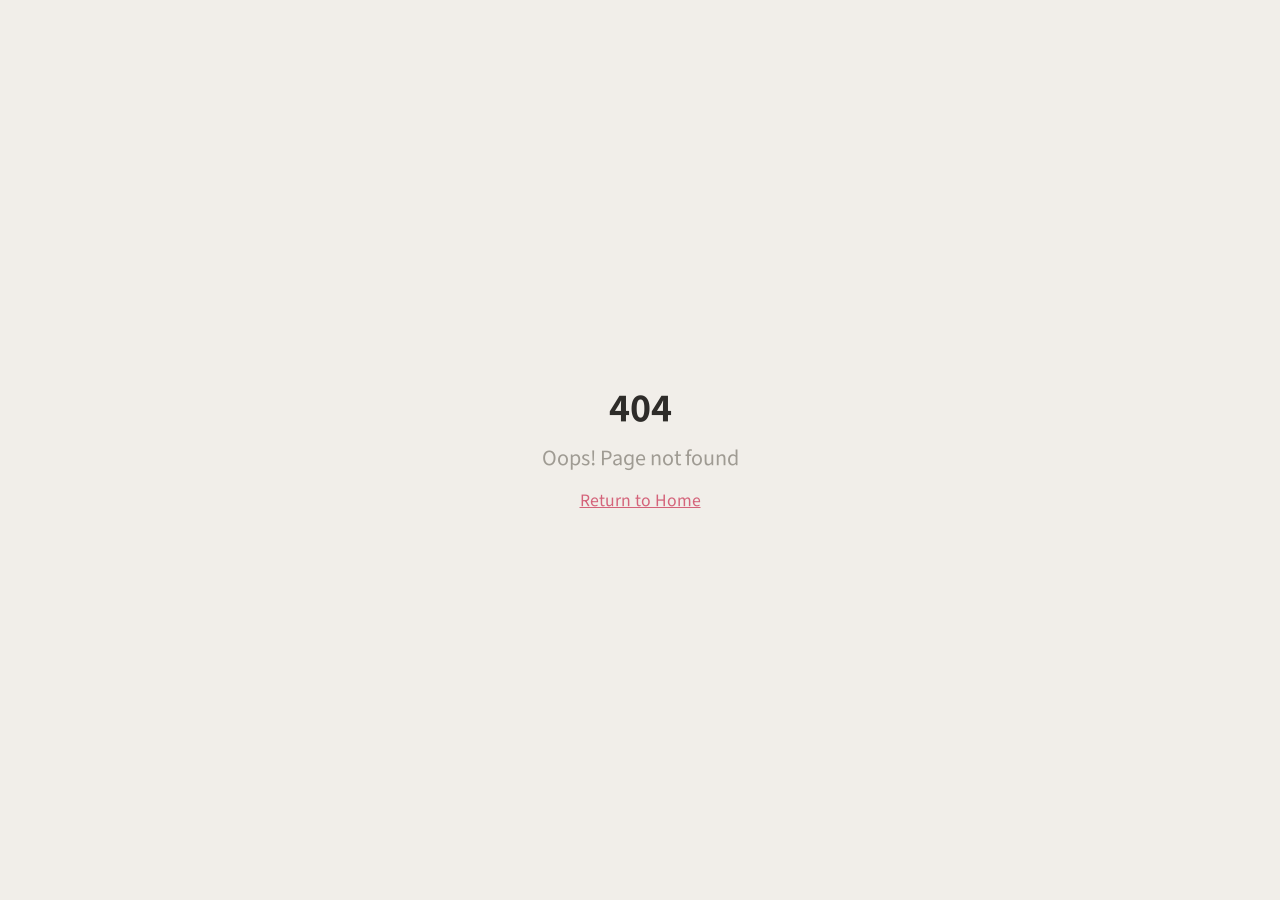
<file: index.html>
<!doctype html>
<html lang="en">
  <head>
    <meta charset="UTF-8" />
    <meta name="viewport" content="width=device-width, initial-scale=1.0" />
    <link rel="icon" href="https://jovfsrrarkpaocdxrxvh.supabase.co/storage/v1/object/public/spot-photos/beentoo_logo.png" type="image/png" />
    <link rel="preconnect" href="https://fonts.googleapis.com">
    <link rel="preconnect" href="https://fonts.gstatic.com" crossorigin>
    <link href="https://fonts.googleapis.com/css2?family=Chiron+Hei+HK:wght@400;500;700&family=Noto+Sans+TC:wght@400;700&family=Inter:wght@400;500;600&display=swap" rel="stylesheet">
    <title>Beentoo — 聖地巡禮地圖</title>
    <meta name="description" content="用 Beentoo 創造跨越時間的實地空間體驗。在同一個座標，遇見影視作品與現實交織的瞬間。透過對照相機，還原經典場景，讓你與心愛的明星、動漫角色在不同時空中，共享同一個風景。">
    <meta name="author" content="Beentoo" />

    <!-- TODO: Update og:title to match your application name -->
    
    
    <meta property="og:type" content="website" />
    <meta property="og:image" content="https://storage.googleapis.com/gpt-engineer-file-uploads/mobmdjJndbP3ulPOUsQH77KMe0V2/social-images/social-1774533965957-seo_cover.webp">

    <meta name="twitter:card" content="summary_large_image" />
    <meta name="twitter:site" content="@Lovable" />
    <meta name="twitter:image" content="https://storage.googleapis.com/gpt-engineer-file-uploads/mobmdjJndbP3ulPOUsQH77KMe0V2/social-images/social-1774533965957-seo_cover.webp">
    
  
  
  
  
  
  
  
  
  
  
  
  <meta property="og:title" content="Beentoo — 聖地巡禮地圖">
  <meta name="twitter:title" content="Beentoo — 聖地巡禮地圖">
  <meta property="og:description" content="用 Beentoo 創造跨越時間的實地空間體驗。在同一個座標，遇見影視作品與現實交織的瞬間。透過對照相機，還原經典場景，讓你與心愛的明星、動漫角色在不同時空中，共享同一個風景。">
  <meta name="twitter:description" content="用 Beentoo 創造跨越時間的實地空間體驗。在同一個座標，遇見影視作品與現實交織的瞬間。透過對照相機，還原經典場景，讓你與心愛的明星、動漫角色在不同時空中，共享同一個風景。">
  <script type="module" crossorigin src="/assets/index-U6Qy5m_w.js"></script>
  <link rel="stylesheet" crossorigin href="/assets/index-Bh1WANKn.css">
</head>

  <body>
    <div id="root"></div>
  </body>
</html>
</file>
<file: assets/index-Bh1WANKn.css>
.leaflet-pane,.leaflet-tile,.leaflet-marker-icon,.leaflet-marker-shadow,.leaflet-tile-container,.leaflet-pane>svg,.leaflet-pane>canvas,.leaflet-zoom-box,.leaflet-image-layer,.leaflet-layer{position:absolute;left:0;top:0}.leaflet-container{overflow:hidden}.leaflet-tile,.leaflet-marker-icon,.leaflet-marker-shadow{-webkit-user-select:none;-moz-user-select:none;user-select:none;-webkit-user-drag:none}.leaflet-tile::-moz-selection{background:transparent}.leaflet-tile::selection{background:transparent}.leaflet-safari .leaflet-tile{image-rendering:-webkit-optimize-contrast}.leaflet-safari .leaflet-tile-container{width:1600px;height:1600px;-webkit-transform-origin:0 0}.leaflet-marker-icon,.leaflet-marker-shadow{display:block}.leaflet-container .leaflet-overlay-pane svg{max-width:none!important;max-height:none!important}.leaflet-container .leaflet-marker-pane img,.leaflet-container .leaflet-shadow-pane img,.leaflet-container .leaflet-tile-pane img,.leaflet-container img.leaflet-image-layer,.leaflet-container .leaflet-tile{max-width:none!important;max-height:none!important;width:auto;padding:0}.leaflet-container img.leaflet-tile{mix-blend-mode:plus-lighter}.leaflet-container.leaflet-touch-zoom{touch-action:pan-x pan-y}.leaflet-container.leaflet-touch-drag{touch-action:none;touch-action:pinch-zoom}.leaflet-container.leaflet-touch-drag.leaflet-touch-zoom{touch-action:none}.leaflet-container{-webkit-tap-highlight-color:transparent}.leaflet-container a{-webkit-tap-highlight-color:rgba(51,181,229,.4)}.leaflet-tile{filter:inherit;visibility:hidden}.leaflet-tile-loaded{visibility:inherit}.leaflet-zoom-box{width:0;height:0;box-sizing:border-box;z-index:800}.leaflet-overlay-pane svg{-moz-user-select:none}.leaflet-pane{z-index:400}.leaflet-tile-pane{z-index:200}.leaflet-overlay-pane{z-index:400}.leaflet-shadow-pane{z-index:500}.leaflet-marker-pane{z-index:600}.leaflet-tooltip-pane{z-index:650}.leaflet-popup-pane{z-index:700}.leaflet-map-pane canvas{z-index:100}.leaflet-map-pane svg{z-index:200}.leaflet-vml-shape{width:1px;height:1px}.lvml{behavior:url(#default#VML);display:inline-block;position:absolute}.leaflet-control{position:relative;z-index:800;pointer-events:visiblePainted;pointer-events:auto}.leaflet-top,.leaflet-bottom{position:absolute;z-index:1000;pointer-events:none}.leaflet-top{top:0}.leaflet-right{right:0}.leaflet-bottom{bottom:0}.leaflet-left{left:0}.leaflet-control{float:left;clear:both}.leaflet-right .leaflet-control{float:right}.leaflet-top .leaflet-control{margin-top:10px}.leaflet-bottom .leaflet-control{margin-bottom:10px}.leaflet-left .leaflet-control{margin-left:10px}.leaflet-right .leaflet-control{margin-right:10px}.leaflet-fade-anim .leaflet-popup{opacity:0;transition:opacity .2s linear}.leaflet-fade-anim .leaflet-map-pane .leaflet-popup{opacity:1}.leaflet-zoom-animated{transform-origin:0 0}svg.leaflet-zoom-animated{will-change:transform}.leaflet-zoom-anim .leaflet-zoom-animated{transition:transform .25s cubic-bezier(0,0,.25,1)}.leaflet-zoom-anim .leaflet-tile,.leaflet-pan-anim .leaflet-tile{transition:none}.leaflet-zoom-anim .leaflet-zoom-hide{visibility:hidden}.leaflet-interactive{cursor:pointer}.leaflet-grab{cursor:grab}.leaflet-crosshair,.leaflet-crosshair .leaflet-interactive{cursor:crosshair}.leaflet-popup-pane,.leaflet-control{cursor:auto}.leaflet-dragging .leaflet-grab,.leaflet-dragging .leaflet-grab .leaflet-interactive,.leaflet-dragging .leaflet-marker-draggable{cursor:move;cursor:grabbing}.leaflet-marker-icon,.leaflet-marker-shadow,.leaflet-image-layer,.leaflet-pane>svg path,.leaflet-tile-container{pointer-events:none}.leaflet-marker-icon.leaflet-interactive,.leaflet-image-layer.leaflet-interactive,.leaflet-pane>svg path.leaflet-interactive,svg.leaflet-image-layer.leaflet-interactive path{pointer-events:visiblePainted;pointer-events:auto}.leaflet-container{background:#ddd;outline-offset:1px}.leaflet-container a{color:#0078a8}.leaflet-zoom-box{border:2px dotted #38f;background:#ffffff80}.leaflet-container{font-family:Helvetica Neue,Arial,Helvetica,sans-serif;font-size:12px;font-size:.75rem;line-height:1.5}.leaflet-bar{box-shadow:0 1px 5px #000000a6;border-radius:4px}.leaflet-bar a{background-color:#fff;border-bottom:1px solid #ccc;width:26px;height:26px;line-height:26px;display:block;text-align:center;text-decoration:none;color:#000}.leaflet-bar a,.leaflet-control-layers-toggle{background-position:50% 50%;background-repeat:no-repeat;display:block}.leaflet-bar a:hover,.leaflet-bar a:focus{background-color:#f4f4f4}.leaflet-bar a:first-child{border-top-left-radius:4px;border-top-right-radius:4px}.leaflet-bar a:last-child{border-bottom-left-radius:4px;border-bottom-right-radius:4px;border-bottom:none}.leaflet-bar a.leaflet-disabled{cursor:default;background-color:#f4f4f4;color:#bbb}.leaflet-touch .leaflet-bar a{width:30px;height:30px;line-height:30px}.leaflet-touch .leaflet-bar a:first-child{border-top-left-radius:2px;border-top-right-radius:2px}.leaflet-touch .leaflet-bar a:last-child{border-bottom-left-radius:2px;border-bottom-right-radius:2px}.leaflet-control-zoom-in,.leaflet-control-zoom-out{font:700 18px Lucida Console,Monaco,monospace;text-indent:1px}.leaflet-touch .leaflet-control-zoom-in,.leaflet-touch .leaflet-control-zoom-out{font-size:22px}.leaflet-control-layers{box-shadow:0 1px 5px #0006;background:#fff;border-radius:5px}.leaflet-control-layers-toggle{background-image:url([data-uri]);width:36px;height:36px}.leaflet-retina .leaflet-control-layers-toggle{background-image:url([data-uri]);background-size:26px 26px}.leaflet-touch .leaflet-control-layers-toggle{width:44px;height:44px}.leaflet-control-layers .leaflet-control-layers-list,.leaflet-control-layers-expanded .leaflet-control-layers-toggle{display:none}.leaflet-control-layers-expanded .leaflet-control-layers-list{display:block;position:relative}.leaflet-control-layers-expanded{padding:6px 10px 6px 6px;color:#333;background:#fff}.leaflet-control-layers-scrollbar{overflow-y:scroll;overflow-x:hidden;padding-right:5px}.leaflet-control-layers-selector{margin-top:2px;position:relative;top:1px}.leaflet-control-layers label{display:block;font-size:13px;font-size:1.08333em}.leaflet-control-layers-separator{height:0;border-top:1px solid #ddd;margin:5px -10px 5px -6px}.leaflet-default-icon-path{background-image:url([data-uri])}.leaflet-container .leaflet-control-attribution{background:#fff;background:#fffc;margin:0}.leaflet-control-attribution,.leaflet-control-scale-line{padding:0 5px;color:#333;line-height:1.4}.leaflet-control-attribution a{text-decoration:none}.leaflet-control-attribution a:hover,.leaflet-control-attribution a:focus{text-decoration:underline}.leaflet-attribution-flag{display:inline!important;vertical-align:baseline!important;width:1em;height:.6669em}.leaflet-left .leaflet-control-scale{margin-left:5px}.leaflet-bottom .leaflet-control-scale{margin-bottom:5px}.leaflet-control-scale-line{border:2px solid #777;border-top:none;line-height:1.1;padding:2px 5px 1px;white-space:nowrap;box-sizing:border-box;background:#fffc;text-shadow:1px 1px #fff}.leaflet-control-scale-line:not(:first-child){border-top:2px solid #777;border-bottom:none;margin-top:-2px}.leaflet-control-scale-line:not(:first-child):not(:last-child){border-bottom:2px solid #777}.leaflet-touch .leaflet-control-attribution,.leaflet-touch .leaflet-control-layers,.leaflet-touch .leaflet-bar{box-shadow:none}.leaflet-touch .leaflet-control-layers,.leaflet-touch .leaflet-bar{border:2px solid rgba(0,0,0,.2);background-clip:padding-box}.leaflet-popup{position:absolute;text-align:center;margin-bottom:20px}.leaflet-popup-content-wrapper{padding:1px;text-align:left;border-radius:12px}.leaflet-popup-content{margin:13px 24px 13px 20px;line-height:1.3;font-size:13px;font-size:1.08333em;min-height:1px}.leaflet-popup-content p{margin:1.3em 0}.leaflet-popup-tip-container{width:40px;height:20px;position:absolute;left:50%;margin-top:-1px;margin-left:-20px;overflow:hidden;pointer-events:none}.leaflet-popup-tip{width:17px;height:17px;padding:1px;margin:-10px auto 0;pointer-events:auto;transform:rotate(45deg)}.leaflet-popup-content-wrapper,.leaflet-popup-tip{background:#fff;color:#333;box-shadow:0 3px 14px #0006}.leaflet-container a.leaflet-popup-close-button{position:absolute;top:0;right:0;border:none;text-align:center;width:24px;height:24px;font:16px/24px Tahoma,Verdana,sans-serif;color:#757575;text-decoration:none;background:transparent}.leaflet-container a.leaflet-popup-close-button:hover,.leaflet-container a.leaflet-popup-close-button:focus{color:#585858}.leaflet-popup-scrolled{overflow:auto}.leaflet-oldie .leaflet-popup-content-wrapper{-ms-zoom:1}.leaflet-oldie .leaflet-popup-tip{width:24px;margin:0 auto;-ms-filter:"progid:DXImageTransform.Microsoft.Matrix(M11=0.70710678, M12=0.70710678, M21=-0.70710678, M22=0.70710678)";filter:progid:DXImageTransform.Microsoft.Matrix(M11=.70710678,M12=.70710678,M21=-.70710678,M22=.70710678)}.leaflet-oldie .leaflet-control-zoom,.leaflet-oldie .leaflet-control-layers,.leaflet-oldie .leaflet-popup-content-wrapper,.leaflet-oldie .leaflet-popup-tip{border:1px solid #999}.leaflet-div-icon{background:#fff;border:1px solid #666}.leaflet-tooltip{position:absolute;padding:6px;background-color:#fff;border:1px solid #fff;border-radius:3px;color:#222;white-space:nowrap;-webkit-user-select:none;-moz-user-select:none;user-select:none;pointer-events:none;box-shadow:0 1px 3px #0006}.leaflet-tooltip.leaflet-interactive{cursor:pointer;pointer-events:auto}.leaflet-tooltip-top:before,.leaflet-tooltip-bottom:before,.leaflet-tooltip-left:before,.leaflet-tooltip-right:before{position:absolute;pointer-events:none;border:6px solid transparent;background:transparent;content:""}.leaflet-tooltip-bottom{margin-top:6px}.leaflet-tooltip-top{margin-top:-6px}.leaflet-tooltip-bottom:before,.leaflet-tooltip-top:before{left:50%;margin-left:-6px}.leaflet-tooltip-top:before{bottom:0;margin-bottom:-12px;border-top-color:#fff}.leaflet-tooltip-bottom:before{top:0;margin-top:-12px;margin-left:-6px;border-bottom-color:#fff}.leaflet-tooltip-left{margin-left:-6px}.leaflet-tooltip-right{margin-left:6px}.leaflet-tooltip-left:before,.leaflet-tooltip-right:before{top:50%;margin-top:-6px}.leaflet-tooltip-left:before{right:0;margin-right:-12px;border-left-color:#fff}.leaflet-tooltip-right:before{left:0;margin-left:-12px;border-right-color:#fff}@media print{.leaflet-control{-webkit-print-color-adjust:exact;print-color-adjust:exact}}.leaflet-cluster-anim .leaflet-marker-icon,.leaflet-cluster-anim .leaflet-marker-shadow{transition:transform .3s ease-out,opacity .3s ease-in}.leaflet-cluster-spider-leg{transition:stroke-dashoffset .3s ease-out,stroke-opacity .3s ease-in}.marker-cluster-small{background-color:#b5e28c99}.marker-cluster-small div{background-color:#6ecc3999}.marker-cluster-medium{background-color:#f1d35799}.marker-cluster-medium div{background-color:#f0c20c99}.marker-cluster-large{background-color:#fd9c7399}.marker-cluster-large div{background-color:#f1801799}.leaflet-oldie .marker-cluster-small{background-color:#b5e28c}.leaflet-oldie .marker-cluster-small div{background-color:#6ecc39}.leaflet-oldie .marker-cluster-medium{background-color:#f1d357}.leaflet-oldie .marker-cluster-medium div{background-color:#f0c20c}.leaflet-oldie .marker-cluster-large{background-color:#fd9c73}.leaflet-oldie .marker-cluster-large div{background-color:#f18017}.marker-cluster{background-clip:padding-box;border-radius:20px}.marker-cluster div{width:30px;height:30px;margin-left:5px;margin-top:5px;text-align:center;border-radius:15px;font:12px Helvetica Neue,Arial,Helvetica,sans-serif}.marker-cluster span{line-height:30px}:root{--grad-sakura: linear-gradient(135deg, #FFB7C5 0%, #FFCBA4 55%, #FFE8A3 100%);--grad-sakura-soft: linear-gradient(135deg, #FFD4E0 0%, #FFE3CC 55%, #FFF3CC 100%);--color-primary: #D4637A;--color-primary-light: #FF8FAB;--color-sakura: #FFB7C5;--color-peach: #FFCBA4;--color-yuzu: #FFE8A3;--color-accent: #4DC9A8;--color-bg-base: #F7F5F2;--color-bg-tint: #FFF5F7;--color-bg-card: #FFFFFF;--color-text-primary: #2D2B28;--color-text-secondary: #5C5952;--color-text-tertiary: #9E9A92;--color-border: rgba(212, 99, 122, .15);--font-zh: "Noto Sans TC", sans-serif;--font-en: "Inter", sans-serif;--radius-sm: 8px;--radius-md: 14px;--radius-lg: 20px;--radius-full: 9999px}*,:before,:after{--tw-border-spacing-x: 0;--tw-border-spacing-y: 0;--tw-translate-x: 0;--tw-translate-y: 0;--tw-rotate: 0;--tw-skew-x: 0;--tw-skew-y: 0;--tw-scale-x: 1;--tw-scale-y: 1;--tw-pan-x: ;--tw-pan-y: ;--tw-pinch-zoom: ;--tw-scroll-snap-strictness: proximity;--tw-gradient-from-position: ;--tw-gradient-via-position: ;--tw-gradient-to-position: ;--tw-ordinal: ;--tw-slashed-zero: ;--tw-numeric-figure: ;--tw-numeric-spacing: ;--tw-numeric-fraction: ;--tw-ring-inset: ;--tw-ring-offset-width: 0px;--tw-ring-offset-color: #fff;--tw-ring-color: rgb(59 130 246 / .5);--tw-ring-offset-shadow: 0 0 #0000;--tw-ring-shadow: 0 0 #0000;--tw-shadow: 0 0 #0000;--tw-shadow-colored: 0 0 #0000;--tw-blur: ;--tw-brightness: ;--tw-contrast: ;--tw-grayscale: ;--tw-hue-rotate: ;--tw-invert: ;--tw-saturate: ;--tw-sepia: ;--tw-drop-shadow: ;--tw-backdrop-blur: ;--tw-backdrop-brightness: ;--tw-backdrop-contrast: ;--tw-backdrop-grayscale: ;--tw-backdrop-hue-rotate: ;--tw-backdrop-invert: ;--tw-backdrop-opacity: ;--tw-backdrop-saturate: ;--tw-backdrop-sepia: ;--tw-contain-size: ;--tw-contain-layout: ;--tw-contain-paint: ;--tw-contain-style: }::backdrop{--tw-border-spacing-x: 0;--tw-border-spacing-y: 0;--tw-translate-x: 0;--tw-translate-y: 0;--tw-rotate: 0;--tw-skew-x: 0;--tw-skew-y: 0;--tw-scale-x: 1;--tw-scale-y: 1;--tw-pan-x: ;--tw-pan-y: ;--tw-pinch-zoom: ;--tw-scroll-snap-strictness: proximity;--tw-gradient-from-position: ;--tw-gradient-via-position: ;--tw-gradient-to-position: ;--tw-ordinal: ;--tw-slashed-zero: ;--tw-numeric-figure: ;--tw-numeric-spacing: ;--tw-numeric-fraction: ;--tw-ring-inset: ;--tw-ring-offset-width: 0px;--tw-ring-offset-color: #fff;--tw-ring-color: rgb(59 130 246 / .5);--tw-ring-offset-shadow: 0 0 #0000;--tw-ring-shadow: 0 0 #0000;--tw-shadow: 0 0 #0000;--tw-shadow-colored: 0 0 #0000;--tw-blur: ;--tw-brightness: ;--tw-contrast: ;--tw-grayscale: ;--tw-hue-rotate: ;--tw-invert: ;--tw-saturate: ;--tw-sepia: ;--tw-drop-shadow: ;--tw-backdrop-blur: ;--tw-backdrop-brightness: ;--tw-backdrop-contrast: ;--tw-backdrop-grayscale: ;--tw-backdrop-hue-rotate: ;--tw-backdrop-invert: ;--tw-backdrop-opacity: ;--tw-backdrop-saturate: ;--tw-backdrop-sepia: ;--tw-contain-size: ;--tw-contain-layout: ;--tw-contain-paint: ;--tw-contain-style: }*,:before,:after{box-sizing:border-box;border-width:0;border-style:solid;border-color:#e5e7eb}:before,:after{--tw-content: ""}html,:host{line-height:1.5;-webkit-text-size-adjust:100%;-moz-tab-size:4;-o-tab-size:4;tab-size:4;font-family:Chiron Hei HK,Source Han Sans,Noto Sans TC,Inter,sans-serif;font-feature-settings:normal;font-variation-settings:normal;-webkit-tap-highlight-color:transparent}body{margin:0;line-height:inherit}hr{height:0;color:inherit;border-top-width:1px}abbr:where([title]){-webkit-text-decoration:underline dotted;text-decoration:underline dotted}h1,h2,h3,h4,h5,h6{font-size:inherit;font-weight:inherit}a{color:inherit;text-decoration:inherit}b,strong{font-weight:bolder}code,kbd,samp,pre{font-family:ui-monospace,SFMono-Regular,Menlo,Monaco,Consolas,Liberation Mono,Courier New,monospace;font-feature-settings:normal;font-variation-settings:normal;font-size:1em}small{font-size:80%}sub,sup{font-size:75%;line-height:0;position:relative;vertical-align:baseline}sub{bottom:-.25em}sup{top:-.5em}table{text-indent:0;border-color:inherit;border-collapse:collapse}button,input,optgroup,select,textarea{font-family:inherit;font-feature-settings:inherit;font-variation-settings:inherit;font-size:100%;font-weight:inherit;line-height:inherit;letter-spacing:inherit;color:inherit;margin:0;padding:0}button,select{text-transform:none}button,input:where([type=button]),input:where([type=reset]),input:where([type=submit]){-webkit-appearance:button;background-color:transparent;background-image:none}:-moz-focusring{outline:auto}:-moz-ui-invalid{box-shadow:none}progress{vertical-align:baseline}::-webkit-inner-spin-button,::-webkit-outer-spin-button{height:auto}[type=search]{-webkit-appearance:textfield;outline-offset:-2px}::-webkit-search-decoration{-webkit-appearance:none}::-webkit-file-upload-button{-webkit-appearance:button;font:inherit}summary{display:list-item}blockquote,dl,dd,h1,h2,h3,h4,h5,h6,hr,figure,p,pre{margin:0}fieldset{margin:0;padding:0}legend{padding:0}ol,ul,menu{list-style:none;margin:0;padding:0}dialog{padding:0}textarea{resize:vertical}input::-moz-placeholder,textarea::-moz-placeholder{opacity:1;color:#9ca3af}input::placeholder,textarea::placeholder{opacity:1;color:#9ca3af}button,[role=button]{cursor:pointer}:disabled{cursor:default}img,svg,video,canvas,audio,iframe,embed,object{display:block;vertical-align:middle}img,video{max-width:100%;height:auto}[hidden]:where(:not([hidden=until-found])){display:none}:root{--background: 36 24% 96%;--foreground: 38 6% 17%;--card: 0 0% 100%;--card-foreground: 38 6% 17%;--popover: 0 0% 100%;--popover-foreground: 38 6% 17%;--primary: 348 57% 61%;--primary-foreground: 0 0% 100%;--secondary: 350 97% 97%;--secondary-foreground: 38 6% 17%;--muted: 36 24% 93%;--muted-foreground: 40 6% 60%;--accent: 164 53% 55%;--accent-foreground: 0 0% 100%;--destructive: 0 84% 60%;--destructive-foreground: 0 0% 100%;--border: 348 53% 90%;--input: 348 53% 90%;--ring: 348 57% 61%;--radius: .875rem;--spot-anime: 230 70% 58%;--spot-kdrama: 340 65% 55%;--spot-movie: 45 90% 55%;--spot-kpop: 280 60% 55%;--sidebar-background: 0 0% 98%;--sidebar-foreground: 240 5.3% 26.1%;--sidebar-primary: 240 5.9% 10%;--sidebar-primary-foreground: 0 0% 98%;--sidebar-accent: 240 4.8% 95.9%;--sidebar-accent-foreground: 240 5.9% 10%;--sidebar-border: 220 13% 91%;--sidebar-ring: 217.2 91.2% 59.8%}.dark{--background: 222 30% 8%;--foreground: 30 20% 95%;--card: 222 25% 12%;--card-foreground: 30 20% 95%;--popover: 222 25% 12%;--popover-foreground: 30 20% 95%;--primary: 12 76% 61%;--primary-foreground: 0 0% 100%;--secondary: 222 20% 18%;--secondary-foreground: 30 20% 95%;--muted: 222 20% 18%;--muted-foreground: 220 10% 55%;--accent: 165 40% 45%;--accent-foreground: 0 0% 100%;--destructive: 0 62.8% 30.6%;--destructive-foreground: 0 0% 100%;--border: 222 20% 20%;--input: 222 20% 20%;--ring: 12 76% 61%;--sidebar-background: 240 5.9% 10%;--sidebar-foreground: 240 4.8% 95.9%;--sidebar-primary: 224.3 76.3% 48%;--sidebar-primary-foreground: 0 0% 100%;--sidebar-accent: 240 3.7% 15.9%;--sidebar-accent-foreground: 240 4.8% 95.9%;--sidebar-border: 240 3.7% 15.9%;--sidebar-ring: 217.2 91.2% 59.8%}*{border-color:hsl(var(--border))}html{height:100dvh}body{background-color:hsl(var(--background));font-family:Chiron Hei HK,Source Han Sans,Noto Sans TC,Inter,sans-serif;color:hsl(var(--foreground));font-family:Chiron Hei HK,sans-serif;min-height:100dvh}.sr-only{position:absolute;width:1px;height:1px;padding:0;margin:-1px;overflow:hidden;clip:rect(0,0,0,0);white-space:nowrap;border-width:0}.pointer-events-none{pointer-events:none}.pointer-events-auto{pointer-events:auto}.visible{visibility:visible}.invisible{visibility:hidden}.fixed{position:fixed}.absolute{position:absolute}.relative{position:relative}.sticky{position:sticky}.inset-0{inset:0}.inset-x-0{left:0;right:0}.inset-y-0{top:0;bottom:0}.-bottom-12{bottom:-3rem}.-bottom-20{bottom:-5rem}.-left-12{left:-3rem}.-left-20{left:-5rem}.-right-12{right:-3rem}.-right-20{right:-5rem}.-top-12{top:-3rem}.-top-2{top:-.5rem}.-top-20{top:-5rem}.bottom-0{bottom:0}.bottom-2{bottom:.5rem}.bottom-24{bottom:6rem}.bottom-4{bottom:1rem}.left-0{left:0}.left-1{left:.25rem}.left-1\/2{left:50%}.left-2{left:.5rem}.left-3{left:.75rem}.left-4{left:1rem}.left-\[50\%\]{left:50%}.right-0{right:0}.right-0\.5{right:.125rem}.right-1{right:.25rem}.right-2{right:.5rem}.right-2\.5{right:.625rem}.right-3{right:.75rem}.right-4{right:1rem}.right-5{right:1.25rem}.top-0{top:0}.top-0\.5{top:.125rem}.top-1{top:.25rem}.top-1\.5{top:.375rem}.top-1\/2{top:50%}.top-2{top:.5rem}.top-2\.5{top:.625rem}.top-3{top:.75rem}.top-3\.5{top:.875rem}.top-4{top:1rem}.top-\[1px\]{top:1px}.top-\[50\%\]{top:50%}.top-\[60\%\]{top:60%}.top-full{top:100%}.z-10{z-index:10}.z-20{z-index:20}.z-50{z-index:50}.z-\[1000\]{z-index:1000}.z-\[100\]{z-index:100}.z-\[1100\]{z-index:1100}.z-\[1200\]{z-index:1200}.z-\[1500\]{z-index:1500}.z-\[1600\]{z-index:1600}.z-\[1\]{z-index:1}.z-\[2000\]{z-index:2000}.-mx-1{margin-left:-.25rem;margin-right:-.25rem}.mx-2{margin-left:.5rem;margin-right:.5rem}.mx-3\.5{margin-left:.875rem;margin-right:.875rem}.mx-auto{margin-left:auto;margin-right:auto}.my-0\.5{margin-top:.125rem;margin-bottom:.125rem}.my-1{margin-top:.25rem;margin-bottom:.25rem}.-ml-0{margin-left:-0px}.-ml-4{margin-left:-1rem}.-mt-4{margin-top:-1rem}.mb-1{margin-bottom:.25rem}.mb-1\.5{margin-bottom:.375rem}.mb-12{margin-bottom:3rem}.mb-2{margin-bottom:.5rem}.mb-3{margin-bottom:.75rem}.mb-4{margin-bottom:1rem}.mb-5{margin-bottom:1.25rem}.mb-6{margin-bottom:1.5rem}.mb-8{margin-bottom:2rem}.ml-1{margin-left:.25rem}.ml-1\.5{margin-left:.375rem}.ml-2{margin-left:.5rem}.ml-4{margin-left:1rem}.ml-auto{margin-left:auto}.mr-2{margin-right:.5rem}.mt-0\.5{margin-top:.125rem}.mt-1{margin-top:.25rem}.mt-1\.5{margin-top:.375rem}.mt-12{margin-top:3rem}.mt-2{margin-top:.5rem}.mt-24{margin-top:6rem}.mt-4{margin-top:1rem}.mt-5{margin-top:1.25rem}.mt-6{margin-top:1.5rem}.mt-8{margin-top:2rem}.mt-auto{margin-top:auto}.line-clamp-1{overflow:hidden;display:-webkit-box;-webkit-box-orient:vertical;-webkit-line-clamp:1}.line-clamp-2{overflow:hidden;display:-webkit-box;-webkit-box-orient:vertical;-webkit-line-clamp:2}.block{display:block}.flex{display:flex}.inline-flex{display:inline-flex}.table{display:table}.grid{display:grid}.hidden{display:none}.aspect-\[4\/3\]{aspect-ratio:4/3}.aspect-square{aspect-ratio:1 / 1}.aspect-video{aspect-ratio:16 / 9}.size-4{width:1rem;height:1rem}.h-0\.5{height:.125rem}.h-1{height:.25rem}.h-1\.5{height:.375rem}.h-1\/2{height:50%}.h-10{height:2.5rem}.h-11{height:2.75rem}.h-12{height:3rem}.h-14{height:3.5rem}.h-16{height:4rem}.h-2{height:.5rem}.h-2\.5{height:.625rem}.h-20{height:5rem}.h-3{height:.75rem}.h-3\.5{height:.875rem}.h-32{height:8rem}.h-4{height:1rem}.h-40{height:10rem}.h-5{height:1.25rem}.h-52{height:13rem}.h-6{height:1.5rem}.h-7{height:1.75rem}.h-72{height:18rem}.h-8{height:2rem}.h-9{height:2.25rem}.h-\[1px\]{height:1px}.h-\[var\(--radix-navigation-menu-viewport-height\)\]{height:var(--radix-navigation-menu-viewport-height)}.h-\[var\(--radix-select-trigger-height\)\]{height:var(--radix-select-trigger-height)}.h-auto{height:auto}.h-full{height:100%}.h-px{height:1px}.h-svh{height:100svh}.max-h-96{max-height:24rem}.max-h-\[300px\]{max-height:300px}.max-h-\[40vh\]{max-height:40vh}.max-h-\[80dvh\]{max-height:80dvh}.max-h-\[85vh\]{max-height:85vh}.max-h-full{max-height:100%}.max-h-screen{max-height:100vh}.min-h-0{min-height:0px}.min-h-\[80px\]{min-height:80px}.min-h-screen{min-height:100vh}.min-h-svh{min-height:100svh}.w-0{width:0px}.w-0\.5{width:.125rem}.w-1{width:.25rem}.w-1\.5{width:.375rem}.w-10{width:2.5rem}.w-11{width:2.75rem}.w-12{width:3rem}.w-14{width:3.5rem}.w-16{width:4rem}.w-2{width:.5rem}.w-2\.5{width:.625rem}.w-20{width:5rem}.w-3{width:.75rem}.w-3\.5{width:.875rem}.w-3\/4{width:75%}.w-4{width:1rem}.w-48{width:12rem}.w-5{width:1.25rem}.w-6{width:1.5rem}.w-64{width:16rem}.w-7{width:1.75rem}.w-72{width:18rem}.w-8{width:2rem}.w-9{width:2.25rem}.w-\[--sidebar-width\]{width:var(--sidebar-width)}.w-\[100px\]{width:100px}.w-\[1px\]{width:1px}.w-auto{width:auto}.w-fit{width:-moz-fit-content;width:fit-content}.w-full{width:100%}.w-max{width:-moz-max-content;width:max-content}.w-px{width:1px}.min-w-0{min-width:0px}.min-w-5{min-width:1.25rem}.min-w-\[12rem\]{min-width:12rem}.min-w-\[8rem\]{min-width:8rem}.min-w-\[var\(--radix-select-trigger-width\)\]{min-width:var(--radix-select-trigger-width)}.max-w-3xl{max-width:48rem}.max-w-5xl{max-width:64rem}.max-w-\[--skeleton-width\]{max-width:var(--skeleton-width)}.max-w-full{max-width:100%}.max-w-lg{max-width:32rem}.max-w-max{max-width:-moz-max-content;max-width:max-content}.max-w-md{max-width:28rem}.max-w-none{max-width:none}.max-w-sm{max-width:24rem}.max-w-xl{max-width:36rem}.flex-1{flex:1 1 0%}.flex-\[2\]{flex:2}.shrink-0{flex-shrink:0}.grow{flex-grow:1}.grow-0{flex-grow:0}.basis-full{flex-basis:100%}.caption-bottom{caption-side:bottom}.border-collapse{border-collapse:collapse}.-translate-x-1\/2{--tw-translate-x: -50%;transform:translate(var(--tw-translate-x),var(--tw-translate-y)) rotate(var(--tw-rotate)) skew(var(--tw-skew-x)) skewY(var(--tw-skew-y)) scaleX(var(--tw-scale-x)) scaleY(var(--tw-scale-y))}.-translate-x-px{--tw-translate-x: -1px;transform:translate(var(--tw-translate-x),var(--tw-translate-y)) rotate(var(--tw-rotate)) skew(var(--tw-skew-x)) skewY(var(--tw-skew-y)) scaleX(var(--tw-scale-x)) scaleY(var(--tw-scale-y))}.-translate-y-1\/2{--tw-translate-y: -50%;transform:translate(var(--tw-translate-x),var(--tw-translate-y)) rotate(var(--tw-rotate)) skew(var(--tw-skew-x)) skewY(var(--tw-skew-y)) scaleX(var(--tw-scale-x)) scaleY(var(--tw-scale-y))}.translate-x-\[-50\%\]{--tw-translate-x: -50%;transform:translate(var(--tw-translate-x),var(--tw-translate-y)) rotate(var(--tw-rotate)) skew(var(--tw-skew-x)) skewY(var(--tw-skew-y)) scaleX(var(--tw-scale-x)) scaleY(var(--tw-scale-y))}.translate-x-px{--tw-translate-x: 1px;transform:translate(var(--tw-translate-x),var(--tw-translate-y)) rotate(var(--tw-rotate)) skew(var(--tw-skew-x)) skewY(var(--tw-skew-y)) scaleX(var(--tw-scale-x)) scaleY(var(--tw-scale-y))}.translate-y-\[-50\%\]{--tw-translate-y: -50%;transform:translate(var(--tw-translate-x),var(--tw-translate-y)) rotate(var(--tw-rotate)) skew(var(--tw-skew-x)) skewY(var(--tw-skew-y)) scaleX(var(--tw-scale-x)) scaleY(var(--tw-scale-y))}.rotate-45{--tw-rotate: 45deg;transform:translate(var(--tw-translate-x),var(--tw-translate-y)) rotate(var(--tw-rotate)) skew(var(--tw-skew-x)) skewY(var(--tw-skew-y)) scaleX(var(--tw-scale-x)) scaleY(var(--tw-scale-y))}.rotate-90{--tw-rotate: 90deg;transform:translate(var(--tw-translate-x),var(--tw-translate-y)) rotate(var(--tw-rotate)) skew(var(--tw-skew-x)) skewY(var(--tw-skew-y)) scaleX(var(--tw-scale-x)) scaleY(var(--tw-scale-y))}.transform{transform:translate(var(--tw-translate-x),var(--tw-translate-y)) rotate(var(--tw-rotate)) skew(var(--tw-skew-x)) skewY(var(--tw-skew-y)) scaleX(var(--tw-scale-x)) scaleY(var(--tw-scale-y))}@keyframes pulse{50%{opacity:.5}}.animate-pulse{animation:pulse 2s cubic-bezier(.4,0,.6,1) infinite}@keyframes spin{to{transform:rotate(360deg)}}.animate-spin{animation:spin 1s linear infinite}.cursor-default{cursor:default}.cursor-pointer{cursor:pointer}.touch-none{touch-action:none}.select-none{-webkit-user-select:none;-moz-user-select:none;user-select:none}.list-none{list-style-type:none}.grid-cols-2{grid-template-columns:repeat(2,minmax(0,1fr))}.flex-row{flex-direction:row}.flex-col{flex-direction:column}.flex-col-reverse{flex-direction:column-reverse}.flex-wrap{flex-wrap:wrap}.items-start{align-items:flex-start}.items-end{align-items:flex-end}.items-center{align-items:center}.items-stretch{align-items:stretch}.justify-center{justify-content:center}.justify-between{justify-content:space-between}.justify-around{justify-content:space-around}.gap-0\.5{gap:.125rem}.gap-1{gap:.25rem}.gap-1\.5{gap:.375rem}.gap-2{gap:.5rem}.gap-3{gap:.75rem}.gap-4{gap:1rem}.gap-6{gap:1.5rem}.gap-8{gap:2rem}.space-x-1>:not([hidden])~:not([hidden]){--tw-space-x-reverse: 0;margin-right:calc(.25rem * var(--tw-space-x-reverse));margin-left:calc(.25rem * calc(1 - var(--tw-space-x-reverse)))}.space-x-4>:not([hidden])~:not([hidden]){--tw-space-x-reverse: 0;margin-right:calc(1rem * var(--tw-space-x-reverse));margin-left:calc(1rem * calc(1 - var(--tw-space-x-reverse)))}.space-y-1>:not([hidden])~:not([hidden]){--tw-space-y-reverse: 0;margin-top:calc(.25rem * calc(1 - var(--tw-space-y-reverse)));margin-bottom:calc(.25rem * var(--tw-space-y-reverse))}.space-y-1\.5>:not([hidden])~:not([hidden]){--tw-space-y-reverse: 0;margin-top:calc(.375rem * calc(1 - var(--tw-space-y-reverse)));margin-bottom:calc(.375rem * var(--tw-space-y-reverse))}.space-y-2>:not([hidden])~:not([hidden]){--tw-space-y-reverse: 0;margin-top:calc(.5rem * calc(1 - var(--tw-space-y-reverse)));margin-bottom:calc(.5rem * var(--tw-space-y-reverse))}.space-y-3>:not([hidden])~:not([hidden]){--tw-space-y-reverse: 0;margin-top:calc(.75rem * calc(1 - var(--tw-space-y-reverse)));margin-bottom:calc(.75rem * var(--tw-space-y-reverse))}.space-y-4>:not([hidden])~:not([hidden]){--tw-space-y-reverse: 0;margin-top:calc(1rem * calc(1 - var(--tw-space-y-reverse)));margin-bottom:calc(1rem * var(--tw-space-y-reverse))}.space-y-5>:not([hidden])~:not([hidden]){--tw-space-y-reverse: 0;margin-top:calc(1.25rem * calc(1 - var(--tw-space-y-reverse)));margin-bottom:calc(1.25rem * var(--tw-space-y-reverse))}.space-y-6>:not([hidden])~:not([hidden]){--tw-space-y-reverse: 0;margin-top:calc(1.5rem * calc(1 - var(--tw-space-y-reverse)));margin-bottom:calc(1.5rem * var(--tw-space-y-reverse))}.overflow-auto{overflow:auto}.overflow-hidden{overflow:hidden}.overflow-x-auto{overflow-x:auto}.overflow-y-auto{overflow-y:auto}.overflow-x-hidden{overflow-x:hidden}.truncate{overflow:hidden;text-overflow:ellipsis;white-space:nowrap}.whitespace-nowrap{white-space:nowrap}.break-words{overflow-wrap:break-word}.rounded{border-radius:.25rem}.rounded-2xl{border-radius:1rem}.rounded-\[10px\]{border-radius:10px}.rounded-\[2px\]{border-radius:2px}.rounded-\[inherit\]{border-radius:inherit}.rounded-full{border-radius:var(--radius-full)}.rounded-lg{border-radius:var(--radius-lg)}.rounded-md{border-radius:var(--radius-md)}.rounded-sm{border-radius:var(--radius-sm)}.rounded-xl{border-radius:.75rem}.rounded-t-3xl{border-top-left-radius:1.5rem;border-top-right-radius:1.5rem}.rounded-t-\[10px\]{border-top-left-radius:10px;border-top-right-radius:10px}.rounded-tl-sm{border-top-left-radius:var(--radius-sm)}.border{border-width:1px}.border-0{border-width:0px}.border-2{border-width:2px}.border-4{border-width:4px}.border-\[1\.5px\]{border-width:1.5px}.border-y{border-top-width:1px;border-bottom-width:1px}.border-b{border-bottom-width:1px}.border-l{border-left-width:1px}.border-r{border-right-width:1px}.border-t{border-top-width:1px}.border-dashed{border-style:dashed}.border-\[--color-border\]{border-color:var(--color-border)}.border-\[rgba\(0\,0\,0\,0\.08\)\]{border-color:#00000014}.border-amber-200{--tw-border-opacity: 1;border-color:rgb(253 230 138 / var(--tw-border-opacity, 1))}.border-border\/50{border-color:hsl(var(--border) / .5)}.border-destructive{border-color:hsl(var(--destructive))}.border-destructive\/50{border-color:hsl(var(--destructive) / .5)}.border-green-200{--tw-border-opacity: 1;border-color:rgb(187 247 208 / var(--tw-border-opacity, 1))}.border-input{border-color:hsl(var(--input))}.border-primary{border-color:hsl(var(--primary))}.border-primary\/20{border-color:hsl(var(--primary) / .2)}.border-sidebar-border{border-color:hsl(var(--sidebar-border))}.border-transparent{border-color:transparent}.border-white{--tw-border-opacity: 1;border-color:rgb(255 255 255 / var(--tw-border-opacity, 1))}.border-white\/30{border-color:#ffffff4d}.border-l-transparent{border-left-color:transparent}.border-t-transparent{border-top-color:transparent}.bg-\[--color-bg\]{background-color:var(--color-bg)}.bg-accent{background-color:hsl(var(--accent))}.bg-accent\/10{background-color:hsl(var(--accent) / .1)}.bg-amber-50{--tw-bg-opacity: 1;background-color:rgb(255 251 235 / var(--tw-bg-opacity, 1))}.bg-background{background-color:hsl(var(--background))}.bg-background\/80{background-color:hsl(var(--background) / .8)}.bg-black{--tw-bg-opacity: 1;background-color:rgb(0 0 0 / var(--tw-bg-opacity, 1))}.bg-black\/40{background-color:#0006}.bg-black\/80{background-color:#000c}.bg-border{background-color:hsl(var(--border))}.bg-card{background-color:hsl(var(--card))}.bg-card\/60{background-color:hsl(var(--card) / .6)}.bg-card\/70{background-color:hsl(var(--card) / .7)}.bg-card\/80{background-color:hsl(var(--card) / .8)}.bg-card\/90{background-color:hsl(var(--card) / .9)}.bg-card\/95{background-color:hsl(var(--card) / .95)}.bg-destructive{background-color:hsl(var(--destructive))}.bg-destructive\/10{background-color:hsl(var(--destructive) / .1)}.bg-foreground{background-color:hsl(var(--foreground))}.bg-foreground\/20{background-color:hsl(var(--foreground) / .2)}.bg-foreground\/30{background-color:hsl(var(--foreground) / .3)}.bg-foreground\/60{background-color:hsl(var(--foreground) / .6)}.bg-green-100{--tw-bg-opacity: 1;background-color:rgb(220 252 231 / var(--tw-bg-opacity, 1))}.bg-green-50\/30{background-color:#f0fdf44d}.bg-green-500{--tw-bg-opacity: 1;background-color:rgb(34 197 94 / var(--tw-bg-opacity, 1))}.bg-muted{background-color:hsl(var(--muted))}.bg-muted-foreground\/30{background-color:hsl(var(--muted-foreground) / .3)}.bg-muted\/30{background-color:hsl(var(--muted) / .3)}.bg-muted\/40{background-color:hsl(var(--muted) / .4)}.bg-muted\/50{background-color:hsl(var(--muted) / .5)}.bg-muted\/60{background-color:hsl(var(--muted) / .6)}.bg-popover{background-color:hsl(var(--popover))}.bg-primary{background-color:hsl(var(--primary))}.bg-primary\/10{background-color:hsl(var(--primary) / .1)}.bg-secondary{background-color:hsl(var(--secondary))}.bg-secondary\/50{background-color:hsl(var(--secondary) / .5)}.bg-sidebar{background-color:hsl(var(--sidebar-background))}.bg-sidebar-border{background-color:hsl(var(--sidebar-border))}.bg-transparent{background-color:transparent}.bg-white{--tw-bg-opacity: 1;background-color:rgb(255 255 255 / var(--tw-bg-opacity, 1))}.bg-white\/20{background-color:#fff3}.bg-white\/30{background-color:#ffffff4d}.fill-current{fill:currentColor}.fill-primary{fill:hsl(var(--primary))}.object-contain{-o-object-fit:contain;object-fit:contain}.object-cover{-o-object-fit:cover;object-fit:cover}.object-center{-o-object-position:center;object-position:center}.p-0{padding:0}.p-0\.5{padding:.125rem}.p-1{padding:.25rem}.p-1\.5{padding:.375rem}.p-2{padding:.5rem}.p-2\.5{padding:.625rem}.p-3{padding:.75rem}.p-4{padding:1rem}.p-6{padding:1.5rem}.p-\[1px\]{padding:1px}.px-1{padding-left:.25rem;padding-right:.25rem}.px-1\.5{padding-left:.375rem;padding-right:.375rem}.px-2{padding-left:.5rem;padding-right:.5rem}.px-2\.5{padding-left:.625rem;padding-right:.625rem}.px-3{padding-left:.75rem;padding-right:.75rem}.px-3\.5{padding-left:.875rem;padding-right:.875rem}.px-4{padding-left:1rem;padding-right:1rem}.px-5{padding-left:1.25rem;padding-right:1.25rem}.px-6{padding-left:1.5rem;padding-right:1.5rem}.px-8{padding-left:2rem;padding-right:2rem}.px-\[30px\]{padding-left:30px;padding-right:30px}.py-0\.5{padding-top:.125rem;padding-bottom:.125rem}.py-1{padding-top:.25rem;padding-bottom:.25rem}.py-1\.5{padding-top:.375rem;padding-bottom:.375rem}.py-10{padding-top:2.5rem;padding-bottom:2.5rem}.py-12{padding-top:3rem;padding-bottom:3rem}.py-16{padding-top:4rem;padding-bottom:4rem}.py-2{padding-top:.5rem;padding-bottom:.5rem}.py-2\.5{padding-top:.625rem;padding-bottom:.625rem}.py-20{padding-top:5rem;padding-bottom:5rem}.py-24{padding-top:6rem;padding-bottom:6rem}.py-3{padding-top:.75rem;padding-bottom:.75rem}.py-4{padding-top:1rem;padding-bottom:1rem}.py-6{padding-top:1.5rem;padding-bottom:1.5rem}.py-8{padding-top:2rem;padding-bottom:2rem}.py-\[20px\]{padding-top:20px;padding-bottom:20px}.pb-1{padding-bottom:.25rem}.pb-2{padding-bottom:.5rem}.pb-24{padding-bottom:6rem}.pb-28{padding-bottom:7rem}.pb-3{padding-bottom:.75rem}.pb-4{padding-bottom:1rem}.pb-6{padding-bottom:1.5rem}.pb-8{padding-bottom:2rem}.pl-0{padding-left:0}.pl-2\.5{padding-left:.625rem}.pl-4{padding-left:1rem}.pl-8{padding-left:2rem}.pl-9{padding-left:2.25rem}.pr-2{padding-right:.5rem}.pr-2\.5{padding-right:.625rem}.pr-3{padding-right:.75rem}.pr-8{padding-right:2rem}.pr-9{padding-right:2.25rem}.pt-0{padding-top:0}.pt-1{padding-top:.25rem}.pt-3{padding-top:.75rem}.pt-4{padding-top:1rem}.pt-5{padding-top:1.25rem}.text-left{text-align:left}.text-center{text-align:center}.text-right{text-align:right}.align-middle{vertical-align:middle}.font-mono{font-family:ui-monospace,SFMono-Regular,Menlo,Monaco,Consolas,Liberation Mono,Courier New,monospace}.font-sans{font-family:Chiron Hei HK,Source Han Sans,Noto Sans TC,Inter,sans-serif}.text-2xl{font-size:1.5rem;line-height:2rem}.text-3xl{font-size:1.875rem;line-height:2.25rem}.text-4xl{font-size:2.25rem;line-height:2.5rem}.text-\[0\.8rem\]{font-size:.8rem}.text-\[10px\]{font-size:10px}.text-\[11px\]{font-size:11px}.text-\[8px\]{font-size:8px}.text-\[9px\]{font-size:9px}.text-base{font-size:1rem;line-height:1.5rem}.text-lg{font-size:1.125rem;line-height:1.75rem}.text-sm{font-size:.875rem;line-height:1.25rem}.text-xl{font-size:1.25rem;line-height:1.75rem}.text-xs{font-size:.75rem;line-height:1rem}.font-black{font-weight:900}.font-bold{font-weight:700}.font-medium{font-weight:500}.font-normal{font-weight:400}.font-semibold{font-weight:600}.lowercase{text-transform:lowercase}.tabular-nums{--tw-numeric-spacing: tabular-nums;font-variant-numeric:var(--tw-ordinal) var(--tw-slashed-zero) var(--tw-numeric-figure) var(--tw-numeric-spacing) var(--tw-numeric-fraction)}.leading-none{line-height:1}.leading-relaxed{line-height:1.625}.leading-tight{line-height:1.25}.tracking-tight{letter-spacing:-.025em}.tracking-widest{letter-spacing:.1em}.text-accent-foreground{color:hsl(var(--accent-foreground))}.text-amber-700{--tw-text-opacity: 1;color:rgb(180 83 9 / var(--tw-text-opacity, 1))}.text-background{color:hsl(var(--background))}.text-card-foreground{color:hsl(var(--card-foreground))}.text-current{color:currentColor}.text-destructive{color:hsl(var(--destructive))}.text-destructive-foreground{color:hsl(var(--destructive-foreground))}.text-foreground{color:hsl(var(--foreground))}.text-foreground\/50{color:hsl(var(--foreground) / .5)}.text-foreground\/70{color:hsl(var(--foreground) / .7)}.text-foreground\/80{color:hsl(var(--foreground) / .8)}.text-green-600{--tw-text-opacity: 1;color:rgb(22 163 74 / var(--tw-text-opacity, 1))}.text-muted-foreground{color:hsl(var(--muted-foreground))}.text-muted-foreground\/30{color:hsl(var(--muted-foreground) / .3)}.text-muted-foreground\/40{color:hsl(var(--muted-foreground) / .4)}.text-muted-foreground\/60{color:hsl(var(--muted-foreground) / .6)}.text-popover-foreground{color:hsl(var(--popover-foreground))}.text-primary{color:hsl(var(--primary))}.text-primary-foreground{color:hsl(var(--primary-foreground))}.text-secondary-foreground{color:hsl(var(--secondary-foreground))}.text-sidebar-foreground{color:hsl(var(--sidebar-foreground))}.text-sidebar-foreground\/70{color:hsl(var(--sidebar-foreground) / .7)}.text-white{--tw-text-opacity: 1;color:rgb(255 255 255 / var(--tw-text-opacity, 1))}.text-white\/40{color:#fff6}.text-white\/60{color:#fff9}.underline{text-decoration-line:underline}.underline-offset-2{text-underline-offset:2px}.underline-offset-4{text-underline-offset:4px}.opacity-0{opacity:0}.opacity-40{opacity:.4}.opacity-50{opacity:.5}.opacity-60{opacity:.6}.opacity-70{opacity:.7}.opacity-90{opacity:.9}.shadow-2xl{--tw-shadow: 0 25px 50px -12px rgb(0 0 0 / .25);--tw-shadow-colored: 0 25px 50px -12px var(--tw-shadow-color);box-shadow:var(--tw-ring-offset-shadow, 0 0 #0000),var(--tw-ring-shadow, 0 0 #0000),var(--tw-shadow)}.shadow-\[0_0_0_1px_hsl\(var\(--sidebar-border\)\)\]{--tw-shadow: 0 0 0 1px hsl(var(--sidebar-border));--tw-shadow-colored: 0 0 0 1px var(--tw-shadow-color);box-shadow:var(--tw-ring-offset-shadow, 0 0 #0000),var(--tw-ring-shadow, 0 0 #0000),var(--tw-shadow)}.shadow-lg{--tw-shadow: 0 10px 15px -3px rgb(0 0 0 / .1), 0 4px 6px -4px rgb(0 0 0 / .1);--tw-shadow-colored: 0 10px 15px -3px var(--tw-shadow-color), 0 4px 6px -4px var(--tw-shadow-color);box-shadow:var(--tw-ring-offset-shadow, 0 0 #0000),var(--tw-ring-shadow, 0 0 #0000),var(--tw-shadow)}.shadow-md{--tw-shadow: 0 4px 6px -1px rgb(0 0 0 / .1), 0 2px 4px -2px rgb(0 0 0 / .1);--tw-shadow-colored: 0 4px 6px -1px var(--tw-shadow-color), 0 2px 4px -2px var(--tw-shadow-color);box-shadow:var(--tw-ring-offset-shadow, 0 0 #0000),var(--tw-ring-shadow, 0 0 #0000),var(--tw-shadow)}.shadow-none{--tw-shadow: 0 0 #0000;--tw-shadow-colored: 0 0 #0000;box-shadow:var(--tw-ring-offset-shadow, 0 0 #0000),var(--tw-ring-shadow, 0 0 #0000),var(--tw-shadow)}.shadow-sm{--tw-shadow: 0 1px 2px 0 rgb(0 0 0 / .05);--tw-shadow-colored: 0 1px 2px 0 var(--tw-shadow-color);box-shadow:var(--tw-ring-offset-shadow, 0 0 #0000),var(--tw-ring-shadow, 0 0 #0000),var(--tw-shadow)}.shadow-xl{--tw-shadow: 0 20px 25px -5px rgb(0 0 0 / .1), 0 8px 10px -6px rgb(0 0 0 / .1);--tw-shadow-colored: 0 20px 25px -5px var(--tw-shadow-color), 0 8px 10px -6px var(--tw-shadow-color);box-shadow:var(--tw-ring-offset-shadow, 0 0 #0000),var(--tw-ring-shadow, 0 0 #0000),var(--tw-shadow)}.outline-none{outline:2px solid transparent;outline-offset:2px}.outline{outline-style:solid}.ring-0{--tw-ring-offset-shadow: var(--tw-ring-inset) 0 0 0 var(--tw-ring-offset-width) var(--tw-ring-offset-color);--tw-ring-shadow: var(--tw-ring-inset) 0 0 0 calc(0px + var(--tw-ring-offset-width)) var(--tw-ring-color);box-shadow:var(--tw-ring-offset-shadow),var(--tw-ring-shadow),var(--tw-shadow, 0 0 #0000)}.ring-1{--tw-ring-offset-shadow: var(--tw-ring-inset) 0 0 0 var(--tw-ring-offset-width) var(--tw-ring-offset-color);--tw-ring-shadow: var(--tw-ring-inset) 0 0 0 calc(1px + var(--tw-ring-offset-width)) var(--tw-ring-color);box-shadow:var(--tw-ring-offset-shadow),var(--tw-ring-shadow),var(--tw-shadow, 0 0 #0000)}.ring-2{--tw-ring-offset-shadow: var(--tw-ring-inset) 0 0 0 var(--tw-ring-offset-width) var(--tw-ring-offset-color);--tw-ring-shadow: var(--tw-ring-inset) 0 0 0 calc(2px + var(--tw-ring-offset-width)) var(--tw-ring-color);box-shadow:var(--tw-ring-offset-shadow),var(--tw-ring-shadow),var(--tw-shadow, 0 0 #0000)}.ring-primary\/20{--tw-ring-color: hsl(var(--primary) / .2)}.ring-ring{--tw-ring-color: hsl(var(--ring))}.ring-sidebar-ring{--tw-ring-color: hsl(var(--sidebar-ring))}.ring-offset-background{--tw-ring-offset-color: hsl(var(--background))}.blur{--tw-blur: blur(8px);filter:var(--tw-blur) var(--tw-brightness) var(--tw-contrast) var(--tw-grayscale) var(--tw-hue-rotate) var(--tw-invert) var(--tw-saturate) var(--tw-sepia) var(--tw-drop-shadow)}.blur-3xl{--tw-blur: blur(64px);filter:var(--tw-blur) var(--tw-brightness) var(--tw-contrast) var(--tw-grayscale) var(--tw-hue-rotate) var(--tw-invert) var(--tw-saturate) var(--tw-sepia) var(--tw-drop-shadow)}.filter{filter:var(--tw-blur) var(--tw-brightness) var(--tw-contrast) var(--tw-grayscale) var(--tw-hue-rotate) var(--tw-invert) var(--tw-saturate) var(--tw-sepia) var(--tw-drop-shadow)}.backdrop-blur-md{--tw-backdrop-blur: blur(12px);-webkit-backdrop-filter:var(--tw-backdrop-blur) var(--tw-backdrop-brightness) var(--tw-backdrop-contrast) var(--tw-backdrop-grayscale) var(--tw-backdrop-hue-rotate) var(--tw-backdrop-invert) var(--tw-backdrop-opacity) var(--tw-backdrop-saturate) var(--tw-backdrop-sepia);backdrop-filter:var(--tw-backdrop-blur) var(--tw-backdrop-brightness) var(--tw-backdrop-contrast) var(--tw-backdrop-grayscale) var(--tw-backdrop-hue-rotate) var(--tw-backdrop-invert) var(--tw-backdrop-opacity) var(--tw-backdrop-saturate) var(--tw-backdrop-sepia)}.backdrop-blur-sm{--tw-backdrop-blur: blur(4px);-webkit-backdrop-filter:var(--tw-backdrop-blur) var(--tw-backdrop-brightness) var(--tw-backdrop-contrast) var(--tw-backdrop-grayscale) var(--tw-backdrop-hue-rotate) var(--tw-backdrop-invert) var(--tw-backdrop-opacity) var(--tw-backdrop-saturate) var(--tw-backdrop-sepia);backdrop-filter:var(--tw-backdrop-blur) var(--tw-backdrop-brightness) var(--tw-backdrop-contrast) var(--tw-backdrop-grayscale) var(--tw-backdrop-hue-rotate) var(--tw-backdrop-invert) var(--tw-backdrop-opacity) var(--tw-backdrop-saturate) var(--tw-backdrop-sepia)}.backdrop-blur-xl{--tw-backdrop-blur: blur(24px);-webkit-backdrop-filter:var(--tw-backdrop-blur) var(--tw-backdrop-brightness) var(--tw-backdrop-contrast) var(--tw-backdrop-grayscale) var(--tw-backdrop-hue-rotate) var(--tw-backdrop-invert) var(--tw-backdrop-opacity) var(--tw-backdrop-saturate) var(--tw-backdrop-sepia);backdrop-filter:var(--tw-backdrop-blur) var(--tw-backdrop-brightness) var(--tw-backdrop-contrast) var(--tw-backdrop-grayscale) var(--tw-backdrop-hue-rotate) var(--tw-backdrop-invert) var(--tw-backdrop-opacity) var(--tw-backdrop-saturate) var(--tw-backdrop-sepia)}.transition{transition-property:color,background-color,border-color,text-decoration-color,fill,stroke,opacity,box-shadow,transform,filter,-webkit-backdrop-filter;transition-property:color,background-color,border-color,text-decoration-color,fill,stroke,opacity,box-shadow,transform,filter,backdrop-filter;transition-property:color,background-color,border-color,text-decoration-color,fill,stroke,opacity,box-shadow,transform,filter,backdrop-filter,-webkit-backdrop-filter;transition-timing-function:cubic-bezier(.4,0,.2,1);transition-duration:.15s}.transition-\[left\,right\,width\]{transition-property:left,right,width;transition-timing-function:cubic-bezier(.4,0,.2,1);transition-duration:.15s}.transition-\[margin\,opa\]{transition-property:margin,opa;transition-timing-function:cubic-bezier(.4,0,.2,1);transition-duration:.15s}.transition-\[width\,height\,padding\]{transition-property:width,height,padding;transition-timing-function:cubic-bezier(.4,0,.2,1);transition-duration:.15s}.transition-\[width\]{transition-property:width;transition-timing-function:cubic-bezier(.4,0,.2,1);transition-duration:.15s}.transition-all{transition-property:all;transition-timing-function:cubic-bezier(.4,0,.2,1);transition-duration:.15s}.transition-colors{transition-property:color,background-color,border-color,text-decoration-color,fill,stroke;transition-timing-function:cubic-bezier(.4,0,.2,1);transition-duration:.15s}.transition-opacity{transition-property:opacity;transition-timing-function:cubic-bezier(.4,0,.2,1);transition-duration:.15s}.transition-shadow{transition-property:box-shadow;transition-timing-function:cubic-bezier(.4,0,.2,1);transition-duration:.15s}.transition-transform{transition-property:transform;transition-timing-function:cubic-bezier(.4,0,.2,1);transition-duration:.15s}.duration-1000{transition-duration:1s}.duration-200{transition-duration:.2s}.duration-300{transition-duration:.3s}.ease-in-out{transition-timing-function:cubic-bezier(.4,0,.2,1)}.ease-linear{transition-timing-function:linear}@keyframes enter{0%{opacity:var(--tw-enter-opacity, 1);transform:translate3d(var(--tw-enter-translate-x, 0),var(--tw-enter-translate-y, 0),0) scale3d(var(--tw-enter-scale, 1),var(--tw-enter-scale, 1),var(--tw-enter-scale, 1)) rotate(var(--tw-enter-rotate, 0))}}@keyframes exit{to{opacity:var(--tw-exit-opacity, 1);transform:translate3d(var(--tw-exit-translate-x, 0),var(--tw-exit-translate-y, 0),0) scale3d(var(--tw-exit-scale, 1),var(--tw-exit-scale, 1),var(--tw-exit-scale, 1)) rotate(var(--tw-exit-rotate, 0))}}.animate-in{animation-name:enter;animation-duration:.15s;--tw-enter-opacity: initial;--tw-enter-scale: initial;--tw-enter-rotate: initial;--tw-enter-translate-x: initial;--tw-enter-translate-y: initial}.fade-in,.fade-in-0{--tw-enter-opacity: 0}.fade-in-80{--tw-enter-opacity: .8}.zoom-in-95{--tw-enter-scale: .95}.duration-1000{animation-duration:1s}.duration-200{animation-duration:.2s}.duration-300{animation-duration:.3s}.ease-in-out{animation-timing-function:cubic-bezier(.4,0,.2,1)}.ease-linear{animation-timing-function:linear}.leaflet-container{font-family:Chiron Hei HK,sans-serif;height:100%;width:100%}.custom-marker{background:none;border:none}.marker-pin{width:36px;height:36px;border-radius:50% 50% 50% 0;transform:rotate(-45deg);display:flex;align-items:center;justify-content:center;box-shadow:0 3px 10px #0003;transition:transform .2s ease}.marker-pin:hover{transform:rotate(-45deg) scale(1.15)}.marker-pin .marker-icon{transform:rotate(45deg);font-size:14px}.marker-idol{background:#a347d1}.marker-anime{background:#4962df}.custom-cluster{background:none;border:none}.cluster-circle{background:hsl(var(--card));border:2px solid hsl(var(--border));border-radius:50%;display:flex;flex-direction:column;align-items:center;justify-content:center;width:100%;height:100%;box-shadow:0 4px 12px #00000026;transition:transform .2s ease}.cluster-circle:hover{transform:scale(1.1)}.cluster-circle .cluster-emoji{font-size:12px;line-height:1}.cluster-circle .cluster-count{font-size:11px;font-weight:700;color:hsl(var(--foreground));line-height:1}.cluster-filtered{background:hsl(var(--primary));border-color:hsl(var(--primary))}.cluster-filtered span{color:hsl(var(--primary-foreground));font-size:14px;font-weight:700}.custom-marker{background:transparent!important;border:none!important}.marker-pin-icon{width:48px;height:48px;padding:0;display:block;position:relative;transition:transform .2s ease;isolation:isolate;transform:translateZ(0);filter:drop-shadow(0 3px 10px rgba(0,0,0,.25))}.marker-pin-icon:hover{transform:scale(1.15) translateZ(0)}.marker-logo-circle{width:48px;height:48px;border-radius:50%;overflow:hidden!important;border:3px solid #FFB7C5;box-shadow:0 2px 8px #d4637a4d;position:relative;flex-shrink:0;isolation:isolate;transform:translateZ(0);-webkit-transform:translateZ(0);-webkit-mask-image:radial-gradient(circle,white 100%,black 100%);mask-image:radial-gradient(circle,#fff 100%,#000);aspect-ratio:1 / 1}.marker-logo-image{position:absolute;inset:0;width:100%;height:100%;display:block;-o-object-fit:cover;object-fit:cover;-o-object-position:center;object-position:center;border-radius:50%;clip-path:circle(50%);aspect-ratio:1 / 1}.marker-celeb-img{width:100%;height:100%;-o-object-fit:cover;object-fit:cover;-o-object-position:center;object-position:center;border-radius:50%}.cluster-icon-circle{width:100%;height:100%;border-radius:50%;overflow:hidden!important;border:3px solid hsl(var(--primary));box-shadow:0 4px 14px #00000040;background:hsl(var(--card));position:relative;transition:transform .2s ease;isolation:isolate;transform:translateZ(0);-webkit-mask-image:radial-gradient(circle,white 100%,black 100%);mask-image:radial-gradient(circle,#fff 100%,#000)}.cluster-icon-circle:hover{transform:scale(1.12)}.cluster-icon-img{position:absolute;inset:0;width:100%;height:100%;-o-object-fit:cover;object-fit:cover;-o-object-position:center;object-position:center;border-radius:50%;clip-path:circle(50%);display:block}.cluster-icon-count{position:absolute;bottom:-4px;right:-4px;min-width:20px;height:20px;border-radius:9999px;background:#d4637a;color:#fff;font-size:11px;font-weight:700;border:2px solid white;padding:0 5px;display:flex;align-items:center;justify-content:center;line-height:1;z-index:10}.file\:border-0::file-selector-button{border-width:0px}.file\:bg-transparent::file-selector-button{background-color:transparent}.file\:text-sm::file-selector-button{font-size:.875rem;line-height:1.25rem}.file\:font-medium::file-selector-button{font-weight:500}.file\:text-foreground::file-selector-button{color:hsl(var(--foreground))}.placeholder\:text-muted-foreground::-moz-placeholder{color:hsl(var(--muted-foreground))}.placeholder\:text-muted-foreground::placeholder{color:hsl(var(--muted-foreground))}.after\:absolute:after{content:var(--tw-content);position:absolute}.after\:-inset-2:after{content:var(--tw-content);inset:-.5rem}.after\:inset-y-0:after{content:var(--tw-content);top:0;bottom:0}.after\:left-1\/2:after{content:var(--tw-content);left:50%}.after\:w-1:after{content:var(--tw-content);width:.25rem}.after\:w-\[2px\]:after{content:var(--tw-content);width:2px}.after\:-translate-x-1\/2:after{content:var(--tw-content);--tw-translate-x: -50%;transform:translate(var(--tw-translate-x),var(--tw-translate-y)) rotate(var(--tw-rotate)) skew(var(--tw-skew-x)) skewY(var(--tw-skew-y)) scaleX(var(--tw-scale-x)) scaleY(var(--tw-scale-y))}.first\:rounded-l-md:first-child{border-top-left-radius:var(--radius-md);border-bottom-left-radius:var(--radius-md)}.first\:border-l:first-child{border-left-width:1px}.last\:rounded-r-md:last-child{border-top-right-radius:var(--radius-md);border-bottom-right-radius:var(--radius-md)}.focus-within\:relative:focus-within{position:relative}.focus-within\:z-20:focus-within{z-index:20}.hover\:bg-accent:hover{background-color:hsl(var(--accent))}.hover\:bg-destructive\/80:hover{background-color:hsl(var(--destructive) / .8)}.hover\:bg-destructive\/90:hover{background-color:hsl(var(--destructive) / .9)}.hover\:bg-foreground\/10:hover{background-color:hsl(var(--foreground) / .1)}.hover\:bg-muted:hover{background-color:hsl(var(--muted))}.hover\:bg-muted-foreground\/10:hover{background-color:hsl(var(--muted-foreground) / .1)}.hover\:bg-muted\/50:hover{background-color:hsl(var(--muted) / .5)}.hover\:bg-muted\/60:hover{background-color:hsl(var(--muted) / .6)}.hover\:bg-muted\/80:hover{background-color:hsl(var(--muted) / .8)}.hover\:bg-primary:hover{background-color:hsl(var(--primary))}.hover\:bg-primary\/80:hover{background-color:hsl(var(--primary) / .8)}.hover\:bg-primary\/90:hover{background-color:hsl(var(--primary) / .9)}.hover\:bg-secondary:hover{background-color:hsl(var(--secondary))}.hover\:bg-secondary\/80:hover{background-color:hsl(var(--secondary) / .8)}.hover\:bg-sidebar-accent:hover{background-color:hsl(var(--sidebar-accent))}.hover\:text-accent-foreground:hover{color:hsl(var(--accent-foreground))}.hover\:text-destructive:hover{color:hsl(var(--destructive))}.hover\:text-foreground:hover{color:hsl(var(--foreground))}.hover\:text-muted-foreground:hover{color:hsl(var(--muted-foreground))}.hover\:text-primary-foreground:hover{color:hsl(var(--primary-foreground))}.hover\:text-primary\/90:hover{color:hsl(var(--primary) / .9)}.hover\:text-sidebar-accent-foreground:hover{color:hsl(var(--sidebar-accent-foreground))}.hover\:underline:hover{text-decoration-line:underline}.hover\:opacity-100:hover{opacity:1}.hover\:opacity-70:hover{opacity:.7}.hover\:shadow-\[0_0_0_1px_hsl\(var\(--sidebar-accent\)\)\]:hover{--tw-shadow: 0 0 0 1px hsl(var(--sidebar-accent));--tw-shadow-colored: 0 0 0 1px var(--tw-shadow-color);box-shadow:var(--tw-ring-offset-shadow, 0 0 #0000),var(--tw-ring-shadow, 0 0 #0000),var(--tw-shadow)}.hover\:shadow-md:hover{--tw-shadow: 0 4px 6px -1px rgb(0 0 0 / .1), 0 2px 4px -2px rgb(0 0 0 / .1);--tw-shadow-colored: 0 4px 6px -1px var(--tw-shadow-color), 0 2px 4px -2px var(--tw-shadow-color);box-shadow:var(--tw-ring-offset-shadow, 0 0 #0000),var(--tw-ring-shadow, 0 0 #0000),var(--tw-shadow)}.hover\:shadow-sm:hover{--tw-shadow: 0 1px 2px 0 rgb(0 0 0 / .05);--tw-shadow-colored: 0 1px 2px 0 var(--tw-shadow-color);box-shadow:var(--tw-ring-offset-shadow, 0 0 #0000),var(--tw-ring-shadow, 0 0 #0000),var(--tw-shadow)}.hover\:after\:bg-sidebar-border:hover:after{content:var(--tw-content);background-color:hsl(var(--sidebar-border))}.focus\:bg-accent:focus{background-color:hsl(var(--accent))}.focus\:bg-primary:focus{background-color:hsl(var(--primary))}.focus\:text-accent-foreground:focus{color:hsl(var(--accent-foreground))}.focus\:text-primary-foreground:focus{color:hsl(var(--primary-foreground))}.focus\:opacity-100:focus{opacity:1}.focus\:outline-none:focus{outline:2px solid transparent;outline-offset:2px}.focus\:ring-2:focus{--tw-ring-offset-shadow: var(--tw-ring-inset) 0 0 0 var(--tw-ring-offset-width) var(--tw-ring-offset-color);--tw-ring-shadow: var(--tw-ring-inset) 0 0 0 calc(2px + var(--tw-ring-offset-width)) var(--tw-ring-color);box-shadow:var(--tw-ring-offset-shadow),var(--tw-ring-shadow),var(--tw-shadow, 0 0 #0000)}.focus\:ring-primary\/30:focus{--tw-ring-color: hsl(var(--primary) / .3)}.focus\:ring-ring:focus{--tw-ring-color: hsl(var(--ring))}.focus\:ring-offset-2:focus{--tw-ring-offset-width: 2px}.focus-visible\:border-\[\#D4637A\]:focus-visible{--tw-border-opacity: 1;border-color:rgb(212 99 122 / var(--tw-border-opacity, 1))}.focus-visible\:outline-none:focus-visible{outline:2px solid transparent;outline-offset:2px}.focus-visible\:ring-0:focus-visible{--tw-ring-offset-shadow: var(--tw-ring-inset) 0 0 0 var(--tw-ring-offset-width) var(--tw-ring-offset-color);--tw-ring-shadow: var(--tw-ring-inset) 0 0 0 calc(0px + var(--tw-ring-offset-width)) var(--tw-ring-color);box-shadow:var(--tw-ring-offset-shadow),var(--tw-ring-shadow),var(--tw-shadow, 0 0 #0000)}.focus-visible\:ring-1:focus-visible{--tw-ring-offset-shadow: var(--tw-ring-inset) 0 0 0 var(--tw-ring-offset-width) var(--tw-ring-offset-color);--tw-ring-shadow: var(--tw-ring-inset) 0 0 0 calc(1px + var(--tw-ring-offset-width)) var(--tw-ring-color);box-shadow:var(--tw-ring-offset-shadow),var(--tw-ring-shadow),var(--tw-shadow, 0 0 #0000)}.focus-visible\:ring-2:focus-visible{--tw-ring-offset-shadow: var(--tw-ring-inset) 0 0 0 var(--tw-ring-offset-width) var(--tw-ring-offset-color);--tw-ring-shadow: var(--tw-ring-inset) 0 0 0 calc(2px + var(--tw-ring-offset-width)) var(--tw-ring-color);box-shadow:var(--tw-ring-offset-shadow),var(--tw-ring-shadow),var(--tw-shadow, 0 0 #0000)}.focus-visible\:ring-ring:focus-visible{--tw-ring-color: hsl(var(--ring))}.focus-visible\:ring-sidebar-ring:focus-visible{--tw-ring-color: hsl(var(--sidebar-ring))}.focus-visible\:ring-offset-0:focus-visible{--tw-ring-offset-width: 0px}.focus-visible\:ring-offset-1:focus-visible{--tw-ring-offset-width: 1px}.focus-visible\:ring-offset-2:focus-visible{--tw-ring-offset-width: 2px}.focus-visible\:ring-offset-background:focus-visible{--tw-ring-offset-color: hsl(var(--background))}.active\:scale-90:active{--tw-scale-x: .9;--tw-scale-y: .9;transform:translate(var(--tw-translate-x),var(--tw-translate-y)) rotate(var(--tw-rotate)) skew(var(--tw-skew-x)) skewY(var(--tw-skew-y)) scaleX(var(--tw-scale-x)) scaleY(var(--tw-scale-y))}.active\:bg-sidebar-accent:active{background-color:hsl(var(--sidebar-accent))}.active\:text-sidebar-accent-foreground:active{color:hsl(var(--sidebar-accent-foreground))}.active\:opacity-70:active{opacity:.7}.active\:opacity-80:active{opacity:.8}.disabled\:pointer-events-none:disabled{pointer-events:none}.disabled\:cursor-not-allowed:disabled{cursor:not-allowed}.disabled\:opacity-40:disabled{opacity:.4}.disabled\:opacity-50:disabled{opacity:.5}.group\/menu-item:focus-within .group-focus-within\/menu-item\:opacity-100{opacity:1}.group:hover .group-hover\:scale-105{--tw-scale-x: 1.05;--tw-scale-y: 1.05;transform:translate(var(--tw-translate-x),var(--tw-translate-y)) rotate(var(--tw-rotate)) skew(var(--tw-skew-x)) skewY(var(--tw-skew-y)) scaleX(var(--tw-scale-x)) scaleY(var(--tw-scale-y))}.group\/menu-item:hover .group-hover\/menu-item\:opacity-100,.group:hover .group-hover\:opacity-100{opacity:1}.group.destructive .group-\[\.destructive\]\:border-muted\/40{border-color:hsl(var(--muted) / .4)}.group.toaster .group-\[\.toaster\]\:border-border{border-color:hsl(var(--border))}.group.toast .group-\[\.toast\]\:bg-muted{background-color:hsl(var(--muted))}.group.toast .group-\[\.toast\]\:bg-primary{background-color:hsl(var(--primary))}.group.toaster .group-\[\.toaster\]\:bg-background{background-color:hsl(var(--background))}.group.destructive .group-\[\.destructive\]\:text-red-300{--tw-text-opacity: 1;color:rgb(252 165 165 / var(--tw-text-opacity, 1))}.group.toast .group-\[\.toast\]\:text-muted-foreground{color:hsl(var(--muted-foreground))}.group.toast .group-\[\.toast\]\:text-primary-foreground{color:hsl(var(--primary-foreground))}.group.toaster .group-\[\.toaster\]\:text-foreground{color:hsl(var(--foreground))}.group.toaster .group-\[\.toaster\]\:shadow-lg{--tw-shadow: 0 10px 15px -3px rgb(0 0 0 / .1), 0 4px 6px -4px rgb(0 0 0 / .1);--tw-shadow-colored: 0 10px 15px -3px var(--tw-shadow-color), 0 4px 6px -4px var(--tw-shadow-color);box-shadow:var(--tw-ring-offset-shadow, 0 0 #0000),var(--tw-ring-shadow, 0 0 #0000),var(--tw-shadow)}.group.destructive .group-\[\.destructive\]\:hover\:border-destructive\/30:hover{border-color:hsl(var(--destructive) / .3)}.group.destructive .group-\[\.destructive\]\:hover\:bg-destructive:hover{background-color:hsl(var(--destructive))}.group.destructive .group-\[\.destructive\]\:hover\:text-destructive-foreground:hover{color:hsl(var(--destructive-foreground))}.group.destructive .group-\[\.destructive\]\:hover\:text-red-50:hover{--tw-text-opacity: 1;color:rgb(254 242 242 / var(--tw-text-opacity, 1))}.group.destructive .group-\[\.destructive\]\:focus\:ring-destructive:focus{--tw-ring-color: hsl(var(--destructive))}.group.destructive .group-\[\.destructive\]\:focus\:ring-red-400:focus{--tw-ring-opacity: 1;--tw-ring-color: rgb(248 113 113 / var(--tw-ring-opacity, 1))}.group.destructive .group-\[\.destructive\]\:focus\:ring-offset-red-600:focus{--tw-ring-offset-color: #dc2626}.peer\/menu-button:hover~.peer-hover\/menu-button\:text-sidebar-accent-foreground{color:hsl(var(--sidebar-accent-foreground))}.peer:disabled~.peer-disabled\:cursor-not-allowed{cursor:not-allowed}.peer:disabled~.peer-disabled\:opacity-70{opacity:.7}.has-\[\[data-variant\=inset\]\]\:bg-sidebar:has([data-variant=inset]){background-color:hsl(var(--sidebar-background))}.has-\[\:disabled\]\:opacity-50:has(:disabled){opacity:.5}.group\/menu-item:has([data-sidebar=menu-action]) .group-has-\[\[data-sidebar\=menu-action\]\]\/menu-item\:pr-8{padding-right:2rem}.aria-disabled\:pointer-events-none[aria-disabled=true]{pointer-events:none}.aria-disabled\:opacity-50[aria-disabled=true]{opacity:.5}.aria-selected\:bg-accent[aria-selected=true]{background-color:hsl(var(--accent))}.aria-selected\:bg-accent\/50[aria-selected=true]{background-color:hsl(var(--accent) / .5)}.aria-selected\:text-accent-foreground[aria-selected=true]{color:hsl(var(--accent-foreground))}.aria-selected\:text-muted-foreground[aria-selected=true]{color:hsl(var(--muted-foreground))}.aria-selected\:opacity-100[aria-selected=true]{opacity:1}.aria-selected\:opacity-30[aria-selected=true]{opacity:.3}.data-\[disabled\=true\]\:pointer-events-none[data-disabled=true],.data-\[disabled\]\:pointer-events-none[data-disabled]{pointer-events:none}.data-\[panel-group-direction\=vertical\]\:h-px[data-panel-group-direction=vertical]{height:1px}.data-\[panel-group-direction\=vertical\]\:w-full[data-panel-group-direction=vertical]{width:100%}.data-\[side\=bottom\]\:translate-y-1[data-side=bottom]{--tw-translate-y: .25rem;transform:translate(var(--tw-translate-x),var(--tw-translate-y)) rotate(var(--tw-rotate)) skew(var(--tw-skew-x)) skewY(var(--tw-skew-y)) scaleX(var(--tw-scale-x)) scaleY(var(--tw-scale-y))}.data-\[side\=left\]\:-translate-x-1[data-side=left]{--tw-translate-x: -.25rem;transform:translate(var(--tw-translate-x),var(--tw-translate-y)) rotate(var(--tw-rotate)) skew(var(--tw-skew-x)) skewY(var(--tw-skew-y)) scaleX(var(--tw-scale-x)) scaleY(var(--tw-scale-y))}.data-\[side\=right\]\:translate-x-1[data-side=right]{--tw-translate-x: .25rem;transform:translate(var(--tw-translate-x),var(--tw-translate-y)) rotate(var(--tw-rotate)) skew(var(--tw-skew-x)) skewY(var(--tw-skew-y)) scaleX(var(--tw-scale-x)) scaleY(var(--tw-scale-y))}.data-\[side\=top\]\:-translate-y-1[data-side=top]{--tw-translate-y: -.25rem;transform:translate(var(--tw-translate-x),var(--tw-translate-y)) rotate(var(--tw-rotate)) skew(var(--tw-skew-x)) skewY(var(--tw-skew-y)) scaleX(var(--tw-scale-x)) scaleY(var(--tw-scale-y))}.data-\[state\=checked\]\:translate-x-5[data-state=checked]{--tw-translate-x: 1.25rem;transform:translate(var(--tw-translate-x),var(--tw-translate-y)) rotate(var(--tw-rotate)) skew(var(--tw-skew-x)) skewY(var(--tw-skew-y)) scaleX(var(--tw-scale-x)) scaleY(var(--tw-scale-y))}.data-\[state\=unchecked\]\:translate-x-0[data-state=unchecked],.data-\[swipe\=cancel\]\:translate-x-0[data-swipe=cancel]{--tw-translate-x: 0px;transform:translate(var(--tw-translate-x),var(--tw-translate-y)) rotate(var(--tw-rotate)) skew(var(--tw-skew-x)) skewY(var(--tw-skew-y)) scaleX(var(--tw-scale-x)) scaleY(var(--tw-scale-y))}.data-\[swipe\=end\]\:translate-x-\[var\(--radix-toast-swipe-end-x\)\][data-swipe=end]{--tw-translate-x: var(--radix-toast-swipe-end-x);transform:translate(var(--tw-translate-x),var(--tw-translate-y)) rotate(var(--tw-rotate)) skew(var(--tw-skew-x)) skewY(var(--tw-skew-y)) scaleX(var(--tw-scale-x)) scaleY(var(--tw-scale-y))}.data-\[swipe\=move\]\:translate-x-\[var\(--radix-toast-swipe-move-x\)\][data-swipe=move]{--tw-translate-x: var(--radix-toast-swipe-move-x);transform:translate(var(--tw-translate-x),var(--tw-translate-y)) rotate(var(--tw-rotate)) skew(var(--tw-skew-x)) skewY(var(--tw-skew-y)) scaleX(var(--tw-scale-x)) scaleY(var(--tw-scale-y))}@keyframes accordion-up{0%{height:var(--radix-accordion-content-height)}to{height:0}}.data-\[state\=closed\]\:animate-accordion-up[data-state=closed]{animation:accordion-up .2s ease-out}@keyframes accordion-down{0%{height:0}to{height:var(--radix-accordion-content-height)}}.data-\[state\=open\]\:animate-accordion-down[data-state=open]{animation:accordion-down .2s ease-out}.data-\[panel-group-direction\=vertical\]\:flex-col[data-panel-group-direction=vertical]{flex-direction:column}.data-\[state\=checked\]\:border-\[\#D4637A\][data-state=checked]{--tw-border-opacity: 1;border-color:rgb(212 99 122 / var(--tw-border-opacity, 1))}.data-\[active\=true\]\:bg-sidebar-accent[data-active=true]{background-color:hsl(var(--sidebar-accent))}.data-\[active\]\:bg-accent\/50[data-active]{background-color:hsl(var(--accent) / .5)}.data-\[selected\=\'true\'\]\:bg-accent[data-selected=true]{background-color:hsl(var(--accent))}.data-\[state\=active\]\:bg-background[data-state=active]{background-color:hsl(var(--background))}.data-\[state\=checked\]\:bg-\[\#D4637A\][data-state=checked]{--tw-bg-opacity: 1;background-color:rgb(212 99 122 / var(--tw-bg-opacity, 1))}.data-\[state\=checked\]\:bg-primary[data-state=checked]{background-color:hsl(var(--primary))}.data-\[state\=on\]\:bg-accent[data-state=on],.data-\[state\=open\]\:bg-accent[data-state=open]{background-color:hsl(var(--accent))}.data-\[state\=open\]\:bg-accent\/50[data-state=open]{background-color:hsl(var(--accent) / .5)}.data-\[state\=open\]\:bg-secondary[data-state=open]{background-color:hsl(var(--secondary))}.data-\[state\=selected\]\:bg-muted[data-state=selected]{background-color:hsl(var(--muted))}.data-\[state\=unchecked\]\:bg-input[data-state=unchecked]{background-color:hsl(var(--input))}.data-\[active\=true\]\:font-medium[data-active=true]{font-weight:500}.data-\[active\=true\]\:text-sidebar-accent-foreground[data-active=true]{color:hsl(var(--sidebar-accent-foreground))}.data-\[selected\=true\]\:text-accent-foreground[data-selected=true]{color:hsl(var(--accent-foreground))}.data-\[state\=active\]\:text-foreground[data-state=active]{color:hsl(var(--foreground))}.data-\[state\=checked\]\:text-primary-foreground[data-state=checked]{color:hsl(var(--primary-foreground))}.data-\[state\=on\]\:text-accent-foreground[data-state=on],.data-\[state\=open\]\:text-accent-foreground[data-state=open]{color:hsl(var(--accent-foreground))}.data-\[state\=open\]\:text-muted-foreground[data-state=open]{color:hsl(var(--muted-foreground))}.data-\[disabled\=true\]\:opacity-50[data-disabled=true],.data-\[disabled\]\:opacity-50[data-disabled]{opacity:.5}.data-\[state\=open\]\:opacity-100[data-state=open]{opacity:1}.data-\[state\=active\]\:shadow-sm[data-state=active]{--tw-shadow: 0 1px 2px 0 rgb(0 0 0 / .05);--tw-shadow-colored: 0 1px 2px 0 var(--tw-shadow-color);box-shadow:var(--tw-ring-offset-shadow, 0 0 #0000),var(--tw-ring-shadow, 0 0 #0000),var(--tw-shadow)}.data-\[swipe\=move\]\:transition-none[data-swipe=move]{transition-property:none}.data-\[state\=closed\]\:duration-300[data-state=closed]{transition-duration:.3s}.data-\[state\=open\]\:duration-500[data-state=open]{transition-duration:.5s}.data-\[motion\^\=from-\]\:animate-in[data-motion^=from-],.data-\[state\=open\]\:animate-in[data-state=open],.data-\[state\=visible\]\:animate-in[data-state=visible]{animation-name:enter;animation-duration:.15s;--tw-enter-opacity: initial;--tw-enter-scale: initial;--tw-enter-rotate: initial;--tw-enter-translate-x: initial;--tw-enter-translate-y: initial}.data-\[motion\^\=to-\]\:animate-out[data-motion^=to-],.data-\[state\=closed\]\:animate-out[data-state=closed],.data-\[state\=hidden\]\:animate-out[data-state=hidden],.data-\[swipe\=end\]\:animate-out[data-swipe=end]{animation-name:exit;animation-duration:.15s;--tw-exit-opacity: initial;--tw-exit-scale: initial;--tw-exit-rotate: initial;--tw-exit-translate-x: initial;--tw-exit-translate-y: initial}.data-\[motion\^\=from-\]\:fade-in[data-motion^=from-]{--tw-enter-opacity: 0}.data-\[motion\^\=to-\]\:fade-out[data-motion^=to-],.data-\[state\=closed\]\:fade-out-0[data-state=closed]{--tw-exit-opacity: 0}.data-\[state\=closed\]\:fade-out-80[data-state=closed]{--tw-exit-opacity: .8}.data-\[state\=hidden\]\:fade-out[data-state=hidden]{--tw-exit-opacity: 0}.data-\[state\=open\]\:fade-in-0[data-state=open],.data-\[state\=visible\]\:fade-in[data-state=visible]{--tw-enter-opacity: 0}.data-\[state\=closed\]\:zoom-out-95[data-state=closed]{--tw-exit-scale: .95}.data-\[state\=open\]\:zoom-in-90[data-state=open]{--tw-enter-scale: .9}.data-\[state\=open\]\:zoom-in-95[data-state=open]{--tw-enter-scale: .95}.data-\[motion\=from-end\]\:slide-in-from-right-52[data-motion=from-end]{--tw-enter-translate-x: 13rem}.data-\[motion\=from-start\]\:slide-in-from-left-52[data-motion=from-start]{--tw-enter-translate-x: -13rem}.data-\[motion\=to-end\]\:slide-out-to-right-52[data-motion=to-end]{--tw-exit-translate-x: 13rem}.data-\[motion\=to-start\]\:slide-out-to-left-52[data-motion=to-start]{--tw-exit-translate-x: -13rem}.data-\[side\=bottom\]\:slide-in-from-top-2[data-side=bottom]{--tw-enter-translate-y: -.5rem}.data-\[side\=left\]\:slide-in-from-right-2[data-side=left]{--tw-enter-translate-x: .5rem}.data-\[side\=right\]\:slide-in-from-left-2[data-side=right]{--tw-enter-translate-x: -.5rem}.data-\[side\=top\]\:slide-in-from-bottom-2[data-side=top]{--tw-enter-translate-y: .5rem}.data-\[state\=closed\]\:slide-out-to-bottom[data-state=closed]{--tw-exit-translate-y: 100%}.data-\[state\=closed\]\:slide-out-to-left[data-state=closed]{--tw-exit-translate-x: -100%}.data-\[state\=closed\]\:slide-out-to-left-1\/2[data-state=closed]{--tw-exit-translate-x: -50%}.data-\[state\=closed\]\:slide-out-to-right[data-state=closed],.data-\[state\=closed\]\:slide-out-to-right-full[data-state=closed]{--tw-exit-translate-x: 100%}.data-\[state\=closed\]\:slide-out-to-top[data-state=closed]{--tw-exit-translate-y: -100%}.data-\[state\=closed\]\:slide-out-to-top-\[48\%\][data-state=closed]{--tw-exit-translate-y: -48%}.data-\[state\=open\]\:slide-in-from-bottom[data-state=open]{--tw-enter-translate-y: 100%}.data-\[state\=open\]\:slide-in-from-left[data-state=open]{--tw-enter-translate-x: -100%}.data-\[state\=open\]\:slide-in-from-left-1\/2[data-state=open]{--tw-enter-translate-x: -50%}.data-\[state\=open\]\:slide-in-from-right[data-state=open]{--tw-enter-translate-x: 100%}.data-\[state\=open\]\:slide-in-from-top[data-state=open]{--tw-enter-translate-y: -100%}.data-\[state\=open\]\:slide-in-from-top-\[48\%\][data-state=open]{--tw-enter-translate-y: -48%}.data-\[state\=open\]\:slide-in-from-top-full[data-state=open]{--tw-enter-translate-y: -100%}.data-\[state\=closed\]\:duration-300[data-state=closed]{animation-duration:.3s}.data-\[state\=open\]\:duration-500[data-state=open]{animation-duration:.5s}.data-\[panel-group-direction\=vertical\]\:after\:left-0[data-panel-group-direction=vertical]:after{content:var(--tw-content);left:0}.data-\[panel-group-direction\=vertical\]\:after\:h-1[data-panel-group-direction=vertical]:after{content:var(--tw-content);height:.25rem}.data-\[panel-group-direction\=vertical\]\:after\:w-full[data-panel-group-direction=vertical]:after{content:var(--tw-content);width:100%}.data-\[panel-group-direction\=vertical\]\:after\:-translate-y-1\/2[data-panel-group-direction=vertical]:after{content:var(--tw-content);--tw-translate-y: -50%;transform:translate(var(--tw-translate-x),var(--tw-translate-y)) rotate(var(--tw-rotate)) skew(var(--tw-skew-x)) skewY(var(--tw-skew-y)) scaleX(var(--tw-scale-x)) scaleY(var(--tw-scale-y))}.data-\[panel-group-direction\=vertical\]\:after\:translate-x-0[data-panel-group-direction=vertical]:after{content:var(--tw-content);--tw-translate-x: 0px;transform:translate(var(--tw-translate-x),var(--tw-translate-y)) rotate(var(--tw-rotate)) skew(var(--tw-skew-x)) skewY(var(--tw-skew-y)) scaleX(var(--tw-scale-x)) scaleY(var(--tw-scale-y))}.data-\[state\=open\]\:hover\:bg-sidebar-accent:hover[data-state=open]{background-color:hsl(var(--sidebar-accent))}.data-\[state\=open\]\:hover\:text-sidebar-accent-foreground:hover[data-state=open]{color:hsl(var(--sidebar-accent-foreground))}.group[data-collapsible=offcanvas] .group-data-\[collapsible\=offcanvas\]\:left-\[calc\(var\(--sidebar-width\)\*-1\)\]{left:calc(var(--sidebar-width) * -1)}.group[data-collapsible=offcanvas] .group-data-\[collapsible\=offcanvas\]\:right-\[calc\(var\(--sidebar-width\)\*-1\)\]{right:calc(var(--sidebar-width) * -1)}.group[data-side=left] .group-data-\[side\=left\]\:-right-4{right:-1rem}.group[data-side=right] .group-data-\[side\=right\]\:left-0{left:0}.group[data-collapsible=icon] .group-data-\[collapsible\=icon\]\:-mt-8{margin-top:-2rem}.group[data-collapsible=icon] .group-data-\[collapsible\=icon\]\:hidden{display:none}.group[data-collapsible=icon] .group-data-\[collapsible\=icon\]\:\!size-8{width:2rem!important;height:2rem!important}.group[data-collapsible=icon] .group-data-\[collapsible\=icon\]\:w-\[--sidebar-width-icon\]{width:var(--sidebar-width-icon)}.group[data-collapsible=icon] .group-data-\[collapsible\=icon\]\:w-\[calc\(var\(--sidebar-width-icon\)_\+_theme\(spacing\.4\)\)\]{width:calc(var(--sidebar-width-icon) + 1rem)}.group[data-collapsible=icon] .group-data-\[collapsible\=icon\]\:w-\[calc\(var\(--sidebar-width-icon\)_\+_theme\(spacing\.4\)_\+2px\)\]{width:calc(var(--sidebar-width-icon) + 1rem + 2px)}.group[data-collapsible=offcanvas] .group-data-\[collapsible\=offcanvas\]\:w-0{width:0px}.group[data-collapsible=offcanvas] .group-data-\[collapsible\=offcanvas\]\:translate-x-0{--tw-translate-x: 0px;transform:translate(var(--tw-translate-x),var(--tw-translate-y)) rotate(var(--tw-rotate)) skew(var(--tw-skew-x)) skewY(var(--tw-skew-y)) scaleX(var(--tw-scale-x)) scaleY(var(--tw-scale-y))}.group[data-side=right] .group-data-\[side\=right\]\:rotate-180,.group[data-state=open] .group-data-\[state\=open\]\:rotate-180{--tw-rotate: 180deg;transform:translate(var(--tw-translate-x),var(--tw-translate-y)) rotate(var(--tw-rotate)) skew(var(--tw-skew-x)) skewY(var(--tw-skew-y)) scaleX(var(--tw-scale-x)) scaleY(var(--tw-scale-y))}.group[data-collapsible=icon] .group-data-\[collapsible\=icon\]\:overflow-hidden{overflow:hidden}.group[data-variant=floating] .group-data-\[variant\=floating\]\:rounded-lg{border-radius:var(--radius-lg)}.group[data-variant=floating] .group-data-\[variant\=floating\]\:border{border-width:1px}.group[data-side=left] .group-data-\[side\=left\]\:border-r{border-right-width:1px}.group[data-side=right] .group-data-\[side\=right\]\:border-l{border-left-width:1px}.group[data-variant=floating] .group-data-\[variant\=floating\]\:border-sidebar-border{border-color:hsl(var(--sidebar-border))}.group[data-collapsible=icon] .group-data-\[collapsible\=icon\]\:\!p-0{padding:0!important}.group[data-collapsible=icon] .group-data-\[collapsible\=icon\]\:\!p-2{padding:.5rem!important}.group[data-collapsible=icon] .group-data-\[collapsible\=icon\]\:opacity-0{opacity:0}.group[data-variant=floating] .group-data-\[variant\=floating\]\:shadow{--tw-shadow: 0 1px 3px 0 rgb(0 0 0 / .1), 0 1px 2px -1px rgb(0 0 0 / .1);--tw-shadow-colored: 0 1px 3px 0 var(--tw-shadow-color), 0 1px 2px -1px var(--tw-shadow-color);box-shadow:var(--tw-ring-offset-shadow, 0 0 #0000),var(--tw-ring-shadow, 0 0 #0000),var(--tw-shadow)}.group[data-collapsible=offcanvas] .group-data-\[collapsible\=offcanvas\]\:after\:left-full:after{content:var(--tw-content);left:100%}.group[data-collapsible=offcanvas] .group-data-\[collapsible\=offcanvas\]\:hover\:bg-sidebar:hover{background-color:hsl(var(--sidebar-background))}.peer\/menu-button[data-size=default]~.peer-data-\[size\=default\]\/menu-button\:top-1\.5{top:.375rem}.peer\/menu-button[data-size=lg]~.peer-data-\[size\=lg\]\/menu-button\:top-2\.5{top:.625rem}.peer\/menu-button[data-size=sm]~.peer-data-\[size\=sm\]\/menu-button\:top-1{top:.25rem}.peer[data-variant=inset]~.peer-data-\[variant\=inset\]\:min-h-\[calc\(100svh-theme\(spacing\.4\)\)\]{min-height:calc(100svh - 1rem)}.peer\/menu-button[data-active=true]~.peer-data-\[active\=true\]\/menu-button\:text-sidebar-accent-foreground{color:hsl(var(--sidebar-accent-foreground))}.dark\:border-destructive:is(.dark *){border-color:hsl(var(--destructive))}@media(min-width:640px){.sm\:bottom-0{bottom:0}.sm\:right-0{right:0}.sm\:top-auto{top:auto}.sm\:mt-0{margin-top:0}.sm\:flex{display:flex}.sm\:max-w-sm{max-width:24rem}.sm\:grid-cols-2{grid-template-columns:repeat(2,minmax(0,1fr))}.sm\:grid-cols-3{grid-template-columns:repeat(3,minmax(0,1fr))}.sm\:flex-row{flex-direction:row}.sm\:flex-col{flex-direction:column}.sm\:justify-end{justify-content:flex-end}.sm\:gap-2\.5{gap:.625rem}.sm\:space-x-2>:not([hidden])~:not([hidden]){--tw-space-x-reverse: 0;margin-right:calc(.5rem * var(--tw-space-x-reverse));margin-left:calc(.5rem * calc(1 - var(--tw-space-x-reverse)))}.sm\:space-x-4>:not([hidden])~:not([hidden]){--tw-space-x-reverse: 0;margin-right:calc(1rem * var(--tw-space-x-reverse));margin-left:calc(1rem * calc(1 - var(--tw-space-x-reverse)))}.sm\:space-y-0>:not([hidden])~:not([hidden]){--tw-space-y-reverse: 0;margin-top:calc(0px * calc(1 - var(--tw-space-y-reverse)));margin-bottom:calc(0px * var(--tw-space-y-reverse))}.sm\:rounded-lg{border-radius:var(--radius-lg)}.sm\:py-32{padding-top:8rem;padding-bottom:8rem}.sm\:text-left{text-align:left}.sm\:text-3xl{font-size:1.875rem;line-height:2.25rem}.data-\[state\=open\]\:sm\:slide-in-from-bottom-full[data-state=open]{--tw-enter-translate-y: 100%}}@media(min-width:768px){.md\:absolute{position:absolute}.md\:block{display:block}.md\:flex{display:flex}.md\:w-\[var\(--radix-navigation-menu-viewport-width\)\]{width:var(--radix-navigation-menu-viewport-width)}.md\:w-auto{width:auto}.md\:max-w-\[420px\]{max-width:420px}.md\:text-sm{font-size:.875rem;line-height:1.25rem}.md\:opacity-0{opacity:0}.after\:md\:hidden:after{content:var(--tw-content);display:none}.peer[data-variant=inset]~.md\:peer-data-\[variant\=inset\]\:m-2{margin:.5rem}.peer[data-state=collapsed][data-variant=inset]~.md\:peer-data-\[state\=collapsed\]\:peer-data-\[variant\=inset\]\:ml-2{margin-left:.5rem}.peer[data-variant=inset]~.md\:peer-data-\[variant\=inset\]\:ml-0{margin-left:0}.peer[data-variant=inset]~.md\:peer-data-\[variant\=inset\]\:rounded-xl{border-radius:.75rem}.peer[data-variant=inset]~.md\:peer-data-\[variant\=inset\]\:shadow{--tw-shadow: 0 1px 3px 0 rgb(0 0 0 / .1), 0 1px 2px -1px rgb(0 0 0 / .1);--tw-shadow-colored: 0 1px 3px 0 var(--tw-shadow-color), 0 1px 2px -1px var(--tw-shadow-color);box-shadow:var(--tw-ring-offset-shadow, 0 0 #0000),var(--tw-ring-shadow, 0 0 #0000),var(--tw-shadow)}}@media(min-width:1024px){.lg\:grid-cols-3{grid-template-columns:repeat(3,minmax(0,1fr))}}.\[\&\:\:-webkit-scrollbar\]\:hidden::-webkit-scrollbar{display:none}.\[\&\:has\(\[aria-selected\]\)\]\:bg-accent:has([aria-selected]){background-color:hsl(var(--accent))}.first\:\[\&\:has\(\[aria-selected\]\)\]\:rounded-l-md:has([aria-selected]):first-child{border-top-left-radius:var(--radius-md);border-bottom-left-radius:var(--radius-md)}.last\:\[\&\:has\(\[aria-selected\]\)\]\:rounded-r-md:has([aria-selected]):last-child{border-top-right-radius:var(--radius-md);border-bottom-right-radius:var(--radius-md)}.\[\&\:has\(\[aria-selected\]\.day-outside\)\]\:bg-accent\/50:has([aria-selected].day-outside){background-color:hsl(var(--accent) / .5)}.\[\&\:has\(\[aria-selected\]\.day-range-end\)\]\:rounded-r-md:has([aria-selected].day-range-end){border-top-right-radius:var(--radius-md);border-bottom-right-radius:var(--radius-md)}.\[\&\:has\(\[role\=checkbox\]\)\]\:pr-0:has([role=checkbox]){padding-right:0}.\[\&\>button\]\:hidden>button{display:none}.\[\&\>span\:last-child\]\:truncate>span:last-child{overflow:hidden;text-overflow:ellipsis;white-space:nowrap}.\[\&\>span\]\:line-clamp-1>span{overflow:hidden;display:-webkit-box;-webkit-box-orient:vertical;-webkit-line-clamp:1}.\[\&\>svg\+div\]\:translate-y-\[-3px\]>svg+div{--tw-translate-y: -3px;transform:translate(var(--tw-translate-x),var(--tw-translate-y)) rotate(var(--tw-rotate)) skew(var(--tw-skew-x)) skewY(var(--tw-skew-y)) scaleX(var(--tw-scale-x)) scaleY(var(--tw-scale-y))}.\[\&\>svg\]\:absolute>svg{position:absolute}.\[\&\>svg\]\:left-4>svg{left:1rem}.\[\&\>svg\]\:top-4>svg{top:1rem}.\[\&\>svg\]\:size-3\.5>svg{width:.875rem;height:.875rem}.\[\&\>svg\]\:size-4>svg{width:1rem;height:1rem}.\[\&\>svg\]\:h-2\.5>svg{height:.625rem}.\[\&\>svg\]\:h-3>svg{height:.75rem}.\[\&\>svg\]\:w-2\.5>svg{width:.625rem}.\[\&\>svg\]\:w-3>svg{width:.75rem}.\[\&\>svg\]\:shrink-0>svg{flex-shrink:0}.\[\&\>svg\]\:text-destructive>svg{color:hsl(var(--destructive))}.\[\&\>svg\]\:text-foreground>svg{color:hsl(var(--foreground))}.\[\&\>svg\]\:text-muted-foreground>svg{color:hsl(var(--muted-foreground))}.\[\&\>svg\]\:text-sidebar-accent-foreground>svg{color:hsl(var(--sidebar-accent-foreground))}.\[\&\>svg\~\*\]\:pl-7>svg~*{padding-left:1.75rem}.\[\&\>tr\]\:last\:border-b-0:last-child>tr{border-bottom-width:0px}.\[\&\[data-panel-group-direction\=vertical\]\>div\]\:rotate-90[data-panel-group-direction=vertical]>div{--tw-rotate: 90deg;transform:translate(var(--tw-translate-x),var(--tw-translate-y)) rotate(var(--tw-rotate)) skew(var(--tw-skew-x)) skewY(var(--tw-skew-y)) scaleX(var(--tw-scale-x)) scaleY(var(--tw-scale-y))}.\[\&\[data-state\=open\]\>svg\]\:rotate-180[data-state=open]>svg{--tw-rotate: 180deg;transform:translate(var(--tw-translate-x),var(--tw-translate-y)) rotate(var(--tw-rotate)) skew(var(--tw-skew-x)) skewY(var(--tw-skew-y)) scaleX(var(--tw-scale-x)) scaleY(var(--tw-scale-y))}.\[\&_\.recharts-cartesian-axis-tick_text\]\:fill-muted-foreground .recharts-cartesian-axis-tick text{fill:hsl(var(--muted-foreground))}.\[\&_\.recharts-cartesian-grid_line\[stroke\=\'\#ccc\'\]\]\:stroke-border\/50 .recharts-cartesian-grid line[stroke="#ccc"]{stroke:hsl(var(--border) / .5)}.\[\&_\.recharts-curve\.recharts-tooltip-cursor\]\:stroke-border .recharts-curve.recharts-tooltip-cursor{stroke:hsl(var(--border))}.\[\&_\.recharts-dot\[stroke\=\'\#fff\'\]\]\:stroke-transparent .recharts-dot[stroke="#fff"]{stroke:transparent}.\[\&_\.recharts-layer\]\:outline-none .recharts-layer{outline:2px solid transparent;outline-offset:2px}.\[\&_\.recharts-polar-grid_\[stroke\=\'\#ccc\'\]\]\:stroke-border .recharts-polar-grid [stroke="#ccc"]{stroke:hsl(var(--border))}.\[\&_\.recharts-radial-bar-background-sector\]\:fill-muted .recharts-radial-bar-background-sector,.\[\&_\.recharts-rectangle\.recharts-tooltip-cursor\]\:fill-muted .recharts-rectangle.recharts-tooltip-cursor{fill:hsl(var(--muted))}.\[\&_\.recharts-reference-line_\[stroke\=\'\#ccc\'\]\]\:stroke-border .recharts-reference-line [stroke="#ccc"]{stroke:hsl(var(--border))}.\[\&_\.recharts-sector\[stroke\=\'\#fff\'\]\]\:stroke-transparent .recharts-sector[stroke="#fff"]{stroke:transparent}.\[\&_\.recharts-sector\]\:outline-none .recharts-sector,.\[\&_\.recharts-surface\]\:outline-none .recharts-surface{outline:2px solid transparent;outline-offset:2px}.\[\&_\[cmdk-group-heading\]\]\:px-2 [cmdk-group-heading]{padding-left:.5rem;padding-right:.5rem}.\[\&_\[cmdk-group-heading\]\]\:py-1\.5 [cmdk-group-heading]{padding-top:.375rem;padding-bottom:.375rem}.\[\&_\[cmdk-group-heading\]\]\:text-xs [cmdk-group-heading]{font-size:.75rem;line-height:1rem}.\[\&_\[cmdk-group-heading\]\]\:font-medium [cmdk-group-heading]{font-weight:500}.\[\&_\[cmdk-group-heading\]\]\:text-muted-foreground [cmdk-group-heading]{color:hsl(var(--muted-foreground))}.\[\&_\[cmdk-group\]\:not\(\[hidden\]\)_\~\[cmdk-group\]\]\:pt-0 [cmdk-group]:not([hidden])~[cmdk-group]{padding-top:0}.\[\&_\[cmdk-group\]\]\:px-2 [cmdk-group]{padding-left:.5rem;padding-right:.5rem}.\[\&_\[cmdk-input-wrapper\]_svg\]\:h-5 [cmdk-input-wrapper] svg{height:1.25rem}.\[\&_\[cmdk-input-wrapper\]_svg\]\:w-5 [cmdk-input-wrapper] svg{width:1.25rem}.\[\&_\[cmdk-input\]\]\:h-12 [cmdk-input]{height:3rem}.\[\&_\[cmdk-item\]\]\:px-2 [cmdk-item]{padding-left:.5rem;padding-right:.5rem}.\[\&_\[cmdk-item\]\]\:py-3 [cmdk-item]{padding-top:.75rem;padding-bottom:.75rem}.\[\&_\[cmdk-item\]_svg\]\:h-5 [cmdk-item] svg{height:1.25rem}.\[\&_\[cmdk-item\]_svg\]\:w-5 [cmdk-item] svg{width:1.25rem}.\[\&_p\]\:leading-relaxed p{line-height:1.625}.\[\&_svg\]\:pointer-events-none svg{pointer-events:none}.\[\&_svg\]\:size-4 svg{width:1rem;height:1rem}.\[\&_svg\]\:shrink-0 svg{flex-shrink:0}.\[\&_tr\:last-child\]\:border-0 tr:last-child{border-width:0px}.\[\&_tr\]\:border-b tr{border-bottom-width:1px}[data-side=left][data-collapsible=offcanvas] .\[\[data-side\=left\]\[data-collapsible\=offcanvas\]_\&\]\:-right-2{right:-.5rem}[data-side=left][data-state=collapsed] .\[\[data-side\=left\]\[data-state\=collapsed\]_\&\]\:cursor-e-resize{cursor:e-resize}[data-side=left] .\[\[data-side\=left\]_\&\]\:cursor-w-resize{cursor:w-resize}[data-side=right][data-collapsible=offcanvas] .\[\[data-side\=right\]\[data-collapsible\=offcanvas\]_\&\]\:-left-2{left:-.5rem}[data-side=right][data-state=collapsed] .\[\[data-side\=right\]\[data-state\=collapsed\]_\&\]\:cursor-w-resize{cursor:w-resize}[data-side=right] .\[\[data-side\=right\]_\&\]\:cursor-e-resize{cursor:e-resize}
</file>
